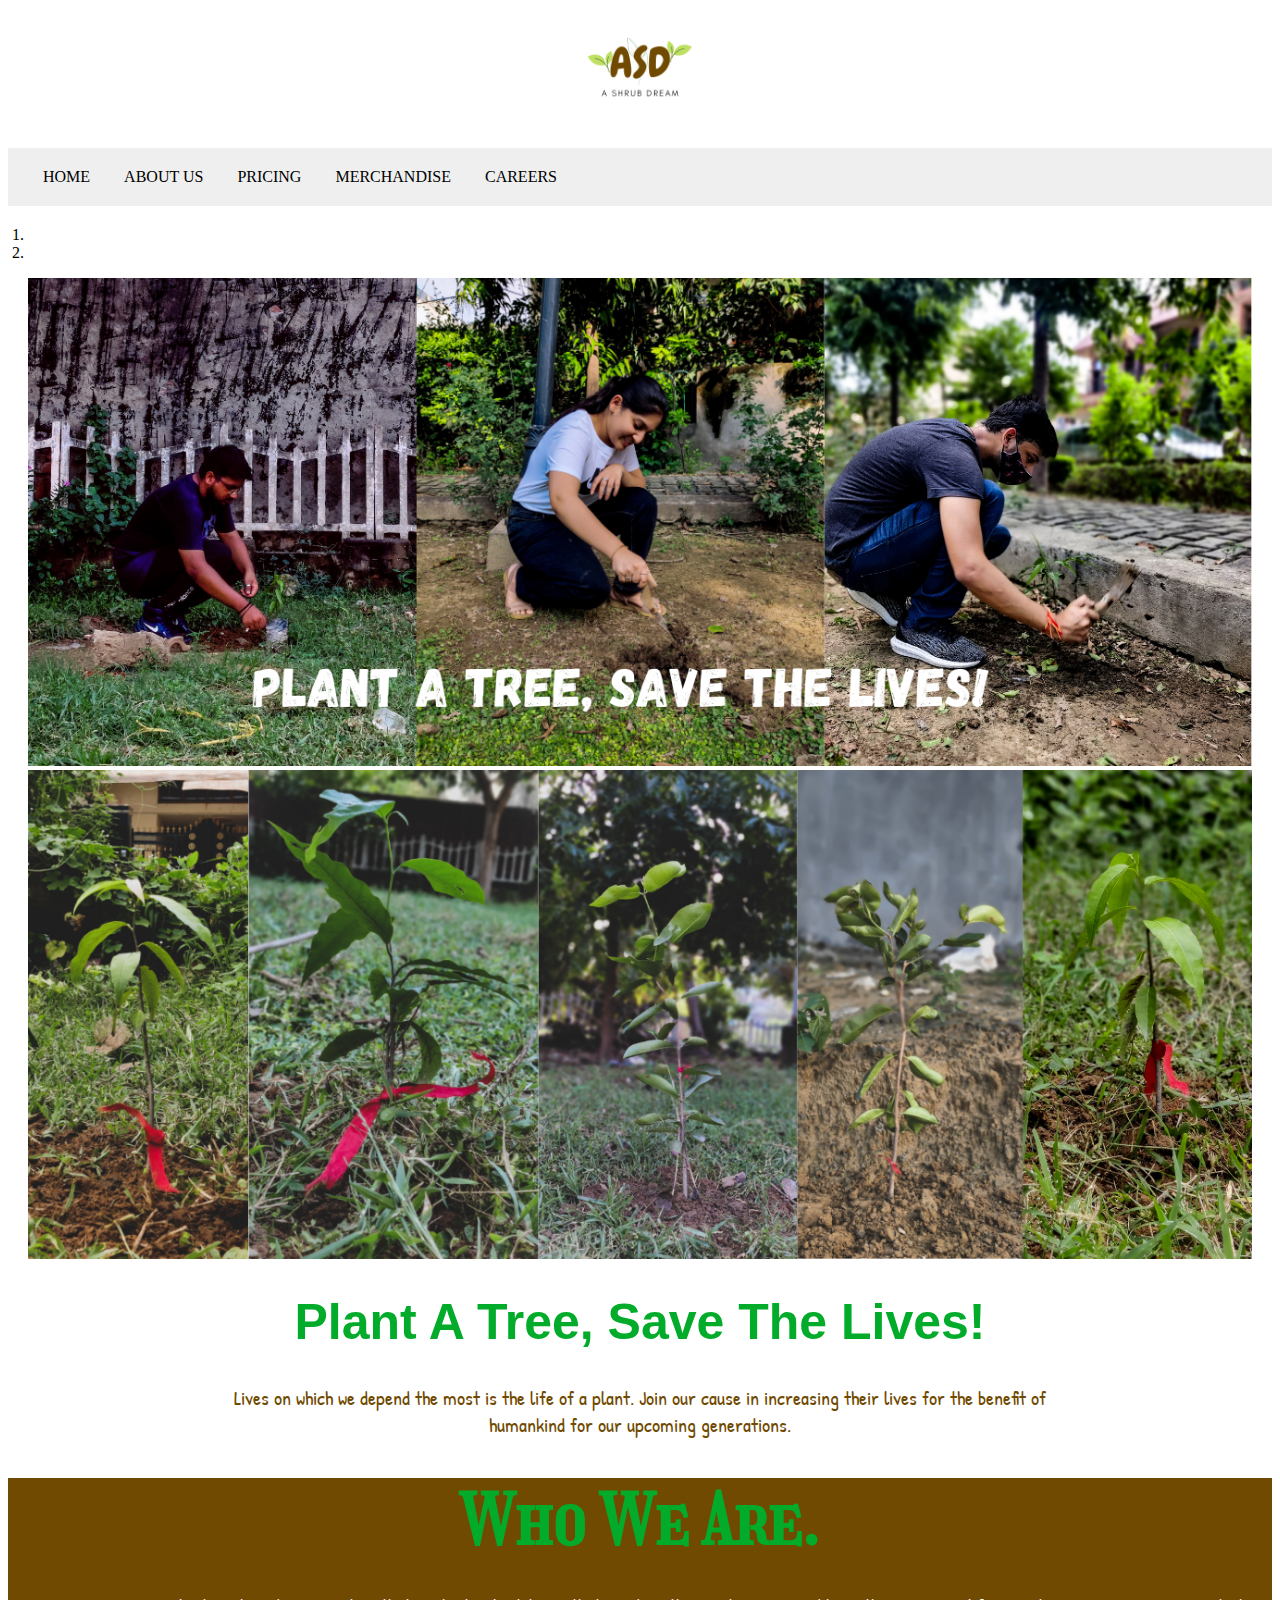
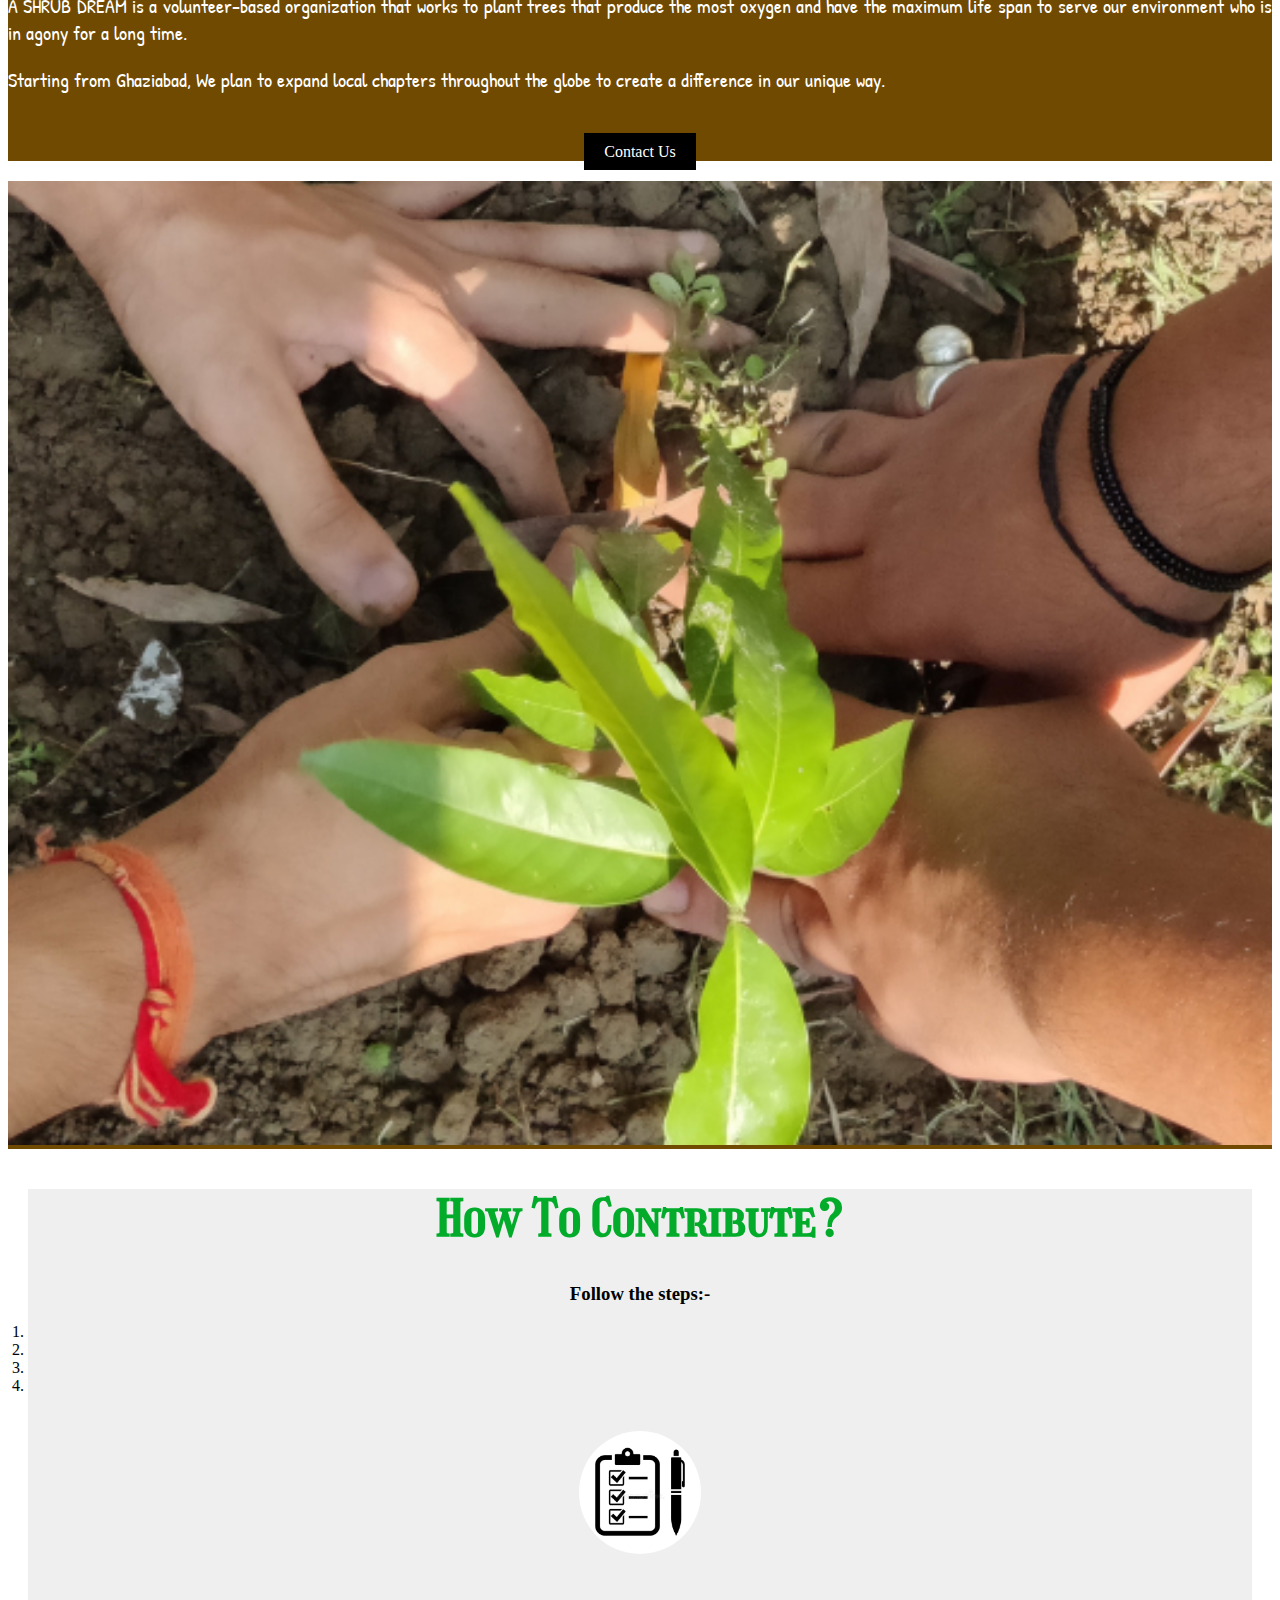
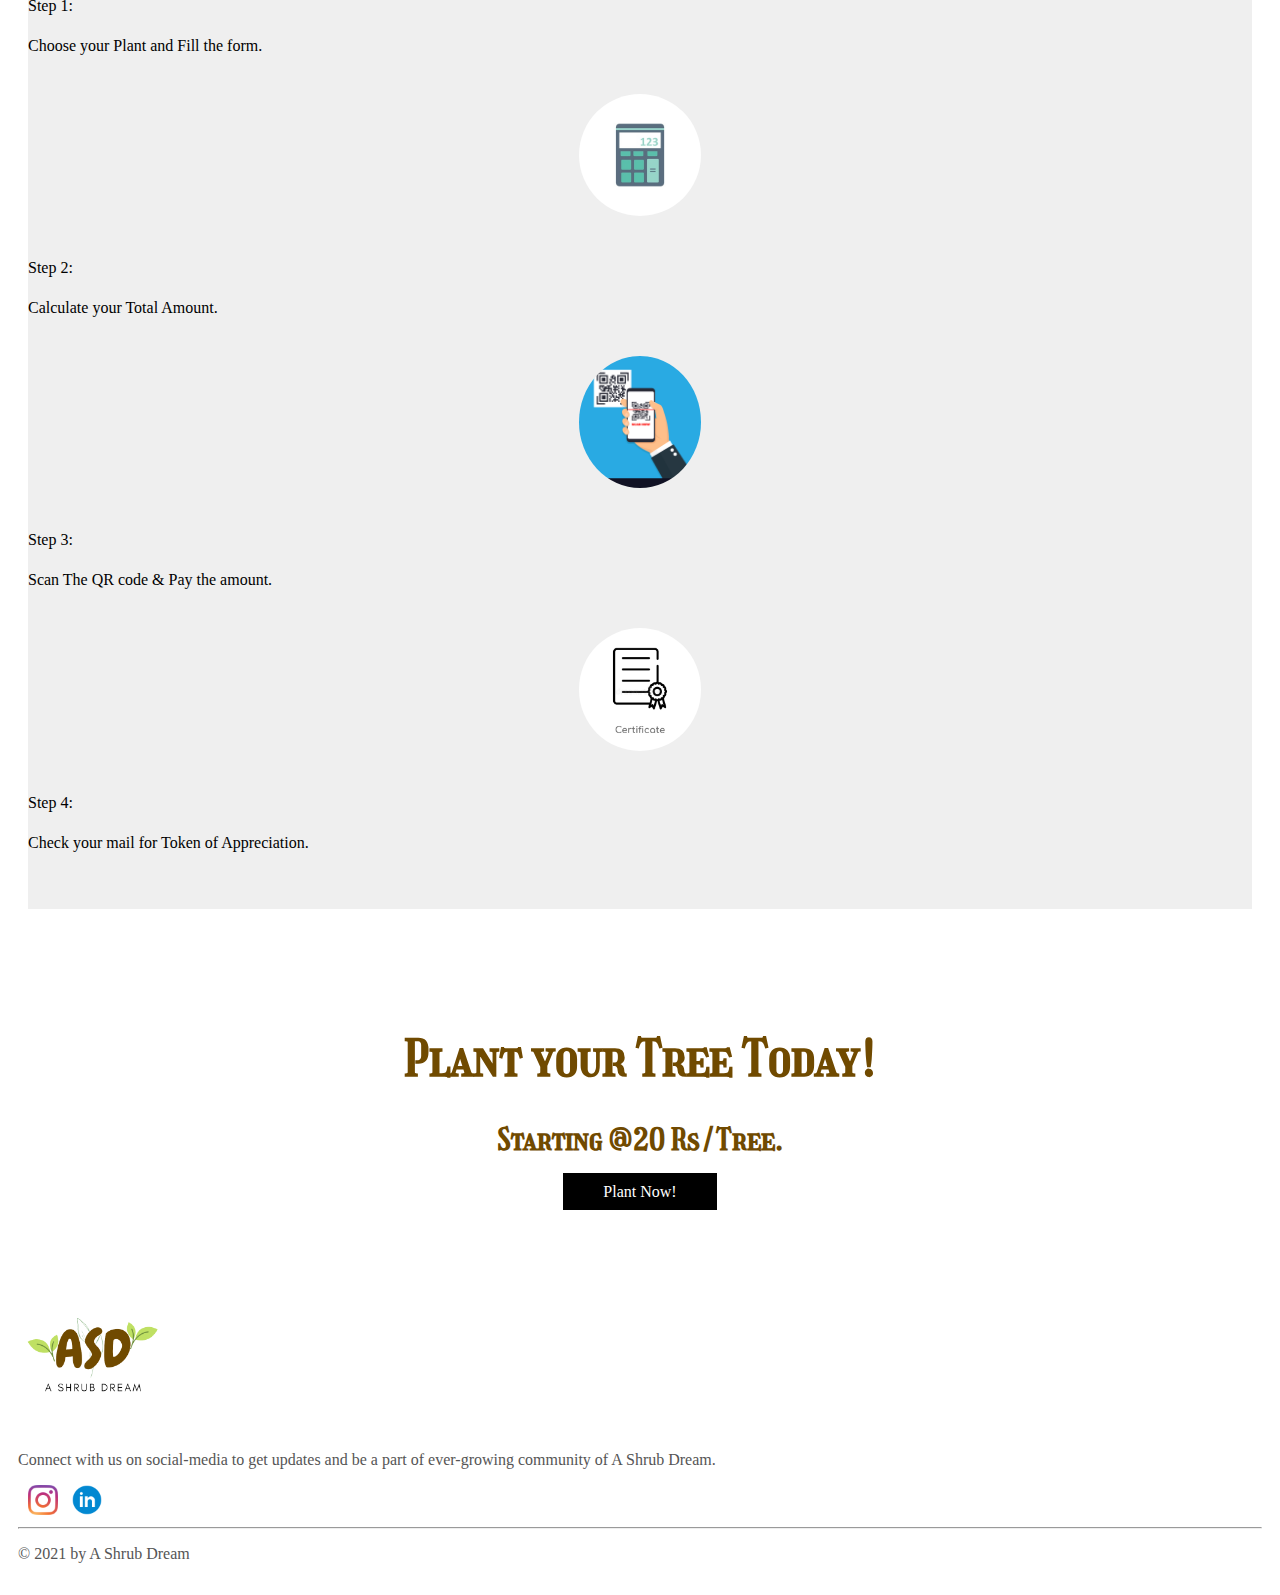
<file: index.html>
<!DOCTYPE html>
<html lang="en">
	<head>
		<meta charset="UTF-8" />
		<meta http-equiv="X-UA-Compatible" content="IE=edge" />
		<meta name="viewport" content="width=device-width, initial-scale=1.0" />
		<link rel="stylesheet" href="css/style.css" />

		<!-- Bootstrap -->
		<link
			rel="stylesheet"
			href="https://stackpath.bootstrapcdn.com/bootstrap/4.1.3/css/bootstrap.min.css"
			integrity="sha384-MCw98/SFnGE8fJT3GXwEOngsV7Zt27NXFoaoApmYm81iuXoPkFOJwJ8ERdknLPMO"
			crossorigin="anonymous"
		/>

		<script
			src="https://code.jquery.com/jquery-3.3.1.slim.min.js"
			integrity="sha384-q8i/X+965DzO0rT7abK41JStQIAqVgRVzpbzo5smXKp4YfRvH+8abtTE1Pi6jizo"
			crossorigin="anonymous"
		></script>
		<script
			src="https://cdnjs.cloudflare.com/ajax/libs/popper.js/1.14.3/umd/popper.min.js"
			integrity="sha384-ZMP7rVo3mIykV+2+9J3UJ46jBk0WLaUAdn689aCwoqbBJiSnjAK/l8WvCWPIPm49"
			crossorigin="anonymous"
		></script>
		<script
			src="https://stackpath.bootstrapcdn.com/bootstrap/4.1.3/js/bootstrap.min.js"
			integrity="sha384-ChfqqxuZUCnJSK3+MXmPNIyE6ZbWh2IMqE241rYiqJxyMiZ6OW/JmZQ5stwEULTy"
			crossorigin="anonymous"
		></script>
		<link rel="icon" href="img/logo1.ico" />
		<title>A Shrub Dream</title>
	</head>
	<body class="container-fluid">
		<!-- Logo -->
		<div class="row text-center">
			<div id="logo" class="logo col-12">
				<a href="index.html"><img src="img/logo1.png" alt="" /></a>
			</div>
		</div>

		<!-- Navbar  -->
		<nav>
			<ul class="nav-area text-center">
				<li><a href="index.html">Home</a></li>
				<li><a href="about.html">About Us</a></li>
				<li><a href="Pricing.html">Pricing</a></li>
				<li><a href="Merchandise.html">Merchandise</a></li>
				<li><a href="internship.html">Careers</a></li>
			</ul>
		</nav>

		<!-- Display Image -->
		<section class="colored-section">
			<div
				id="display-carousel"
				class="carousel slide"
				data-ride="carousel"
				data-interval="2000"
			>
				<ol class="carousel-indicators">
					<li
						data-target="#display-carousel"
						data-slide-to="0"
						class="active"
					></li>
					<li data-target="#display-carousel" data-slide-to="1"></li>
				</ol>
				<div class="carousel-inner">
					<div class="carousel-item active container-fluid">
						<div class="center">
							<img class="scroll-image" src="img/rodeo (1).png" alt="1" />
						</div>
					</div>
					<div class="carousel-item container-fluid">
						<div class="center">
							<img class="scroll-image" src="img/rodeo.png" alt="2" />
						</div>
					</div>
				</div>

				<a
					class="carousel-control-prev"
					href="#display-carousel"
					role="button"
					data-slide="prev"
				>
					<span class="carousel-control-prev-icon"></span>
				</a>
				<a
					class="carousel-control-next"
					href="#display-carousel"
					role="button"
					data-slide="next"
				>
					<span class="carousel-control-next-icon"></span>
				</a>
			</div>
		</section>

		<!-- Tagline -->
		<div class="row">
			<div class="tagline col-12">
				<h1>Plant A Tree, Save The Lives!</h1>
				<p>
					Lives on which we depend the most is the life of a plant. Join our
					cause in increasing their lives for the benefit of humankind for our
					upcoming generations.
				</p>
			</div>
		</div>

		<!-- Who we are -->
		<section class="second">
			<div class="row">
				<div class="about col-lg-6">
					<h1>Who We Are.</h1>
					<p>
						A SHRUB DREAM is a volunteer-based organization that works to plant
						trees that produce the most oxygen and have the maximum life span to
						serve our environment who is in agony for a long time.
					</p>
					<p>
						Starting from Ghaziabad, We plan to expand local chapters throughout
						the globe to create a difference in our unique way.
					</p>
					<div class="center">
						<a href="https://bit.ly/3kzjTi1" class="btn btn-rounded"
							>Contact Us</a
						>
					</div>
				</div>
				<div class="about2 col-lg-6">
					<img src="img/group1.png" alt="" />
				</div>
			</div>
		</section>

		<!-- how to contribute -->
		<section class="colored-section">
			<div
				id="testimonial-carousel"
				class="carousel slide"
				data-ride="carousel"
				data-interval="4000"
			>
				<div class="row">
					<div class="test col-12 text-center">
						<h1>How To Contribute?</h1>
						<h3>Follow the steps:-</h3>
					</div>
				</div>
				<ol class="carousel-indicators">
					<li
						data-target="#testimonial-carousel"
						data-slide-to="0"
						class="active"
					></li>
					<li data-target="#testimonial-carousel" data-slide-to="1"></li>
					<li data-target="#testimonial-carousel" data-slide-to="2"></li>
					<li data-target="#testimonial-carousel" data-slide-to="3"></li>
				</ol>
				<div class="carousel-inner">
					<div class="carousel-item active container-fluid">
						<div class="center">
							<img
								class="testimonial-image"
								src="img/form.jpg"
								alt="Naman-profile"
							/>
						</div>
						<p class="testimonial-text text-center">Step 1:</p>
						<p class="testimonial-text text-center h-100">
							Choose your Plant and Fill the form.
						</p>
					</div>
					<div class="carousel-item container-fluid h-100 text-center">
						<div class="center">
							<img
								class="testimonial-image"
								src="img/calculate.jpg"
								alt="Kavya-profile"
							/>
						</div>
						<p class="testimonial-text text-center">Step 2:</p>
						<p class="testimonial-text text-center">
							Calculate your Total Amount.
						</p>
					</div>
					<div class="carousel-item container-fluid h-100">
						<div class="center">
							<img
								class="testimonial-image"
								src="img/scan.jpg"
								alt="Rohan-profile"
							/>
						</div>
						<p class="testimonial-text text-center">Step 3:</p>
						<p class="testimonial-text text-center">
							Scan The QR code & Pay the amount.
						</p>
					</div>
					<div class="carousel-item container-fluid h-100">
						<div class="center">
							<img
								class="testimonial-image"
								src="img/certi.jpg"
								alt="Rohan-profile"
							/>
						</div>
						<p class="testimonial-text text-center">Step 4:</p>
						<p class="testimonial-text text-center">
							Check your mail for Token of Appreciation.
						</p>
					</div>
				</div>

				<a
					class="carousel-control-prev"
					href="#testimonial-carousel"
					role="button"
					data-slide="prev"
				>
					<span class="carousel-control-prev-icon"></span>
				</a>
				<a
					class="carousel-control-next"
					href="#testimonial-carousel"
					role="button"
					data-slide="next"
				>
					<span class="carousel-control-next-icon"></span>
				</a>
			</div>

			<!-- banner -->
			<section class="third">
				<div class="row">
					<div class="banner col-12">
						<h1>Plant your Tree Today!</h1>
						<h2>Starting @20 Rs/Tree.</h2>
					</div>
					<div class="center col-12">
						<a href="https://bit.ly/39t3Dc5" class="btn btn-rounded"
							>Plant Now!</a
						>
					</div>
				</div>
			</section>
		</section>

		<!-- footer -->

		<section id="footer" class="text-center">
			<img class="footer-image" src="img/logo1.png" />
			<p>
				Connect with us on social-media to get updates and be a part of
				ever-growing community of A Shrub Dream.
			</p>
			<a href="https://www.instagram.com/ashrubdream/" target="_blank"
				><img src="img/instagram.png"
			/></a>
			<a href="https://www.linkedin.com/company/a-shrub-dream/" target="_blank"
				><img src="img/2.2.png"
			/></a>
			<hr />

			<p>&copy; 2021 by A Shrub Dream</p>
		</section>
	</body>
</html>
</file>
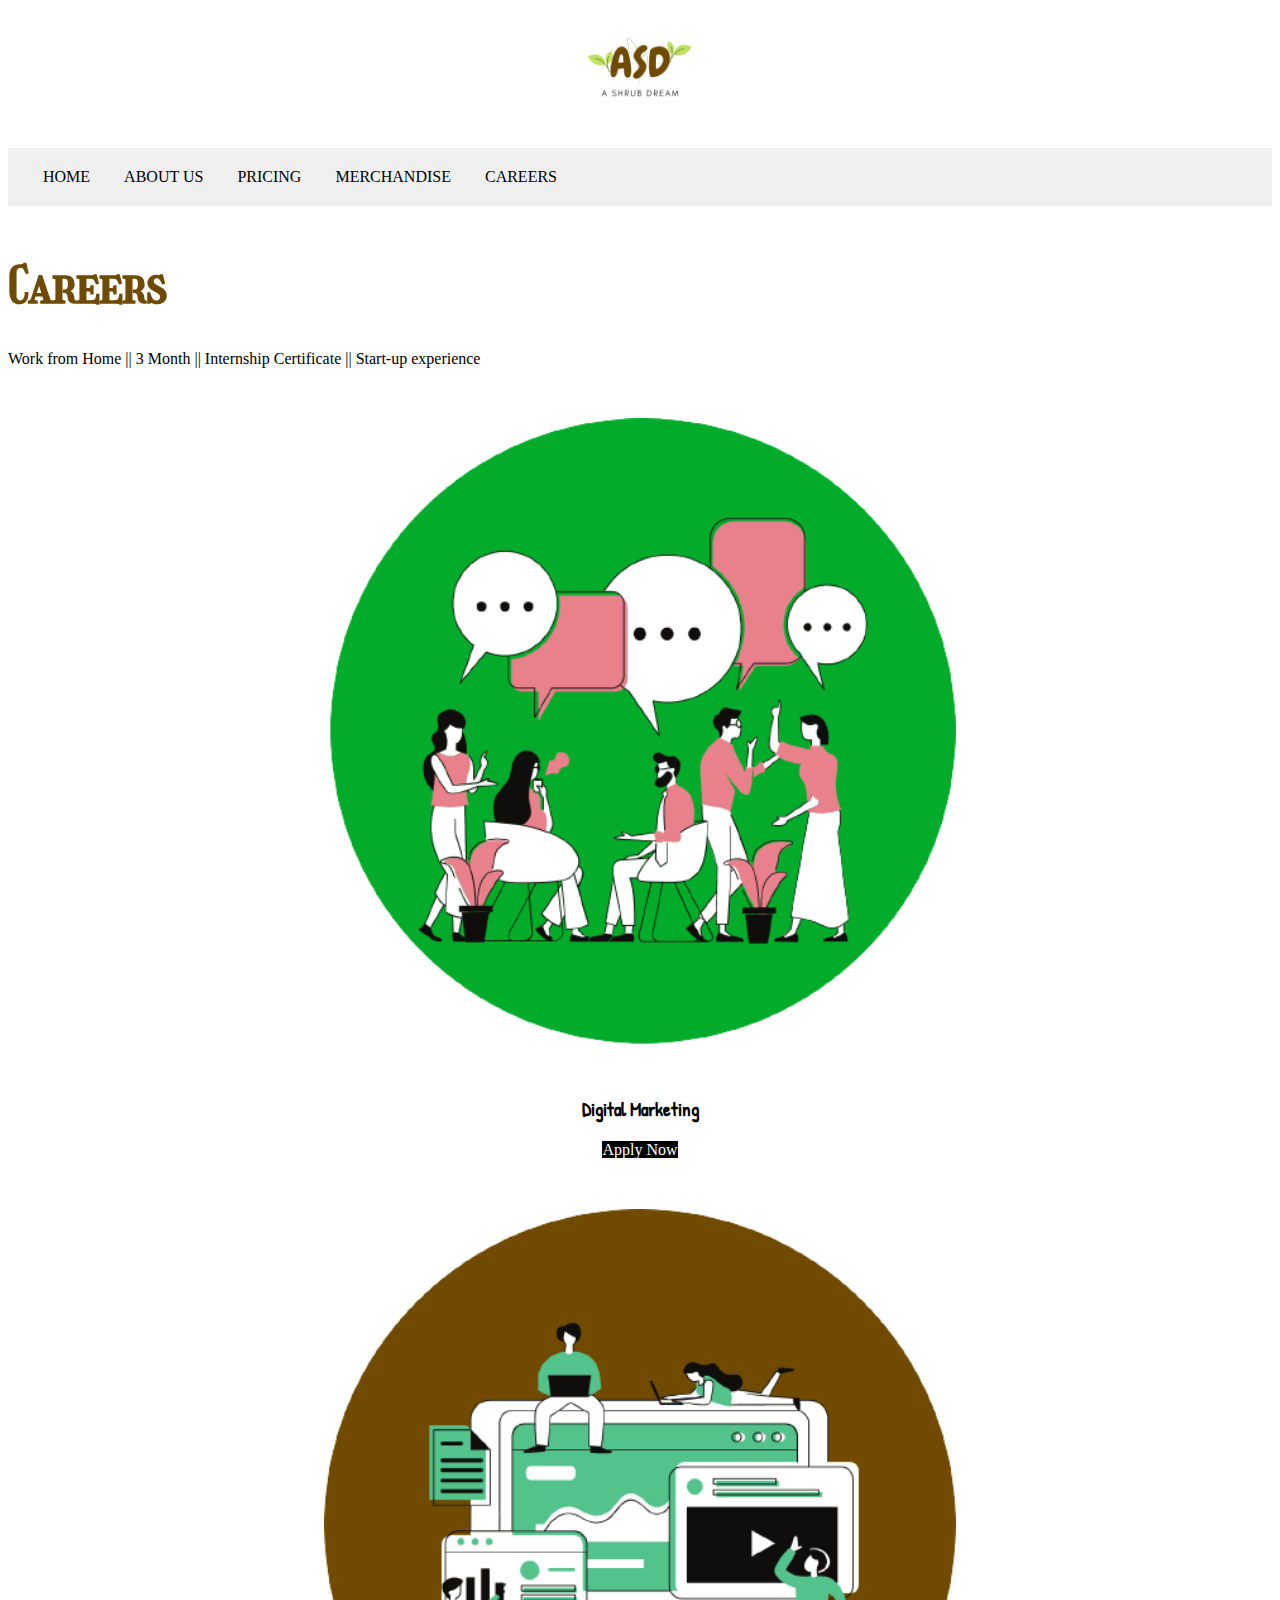
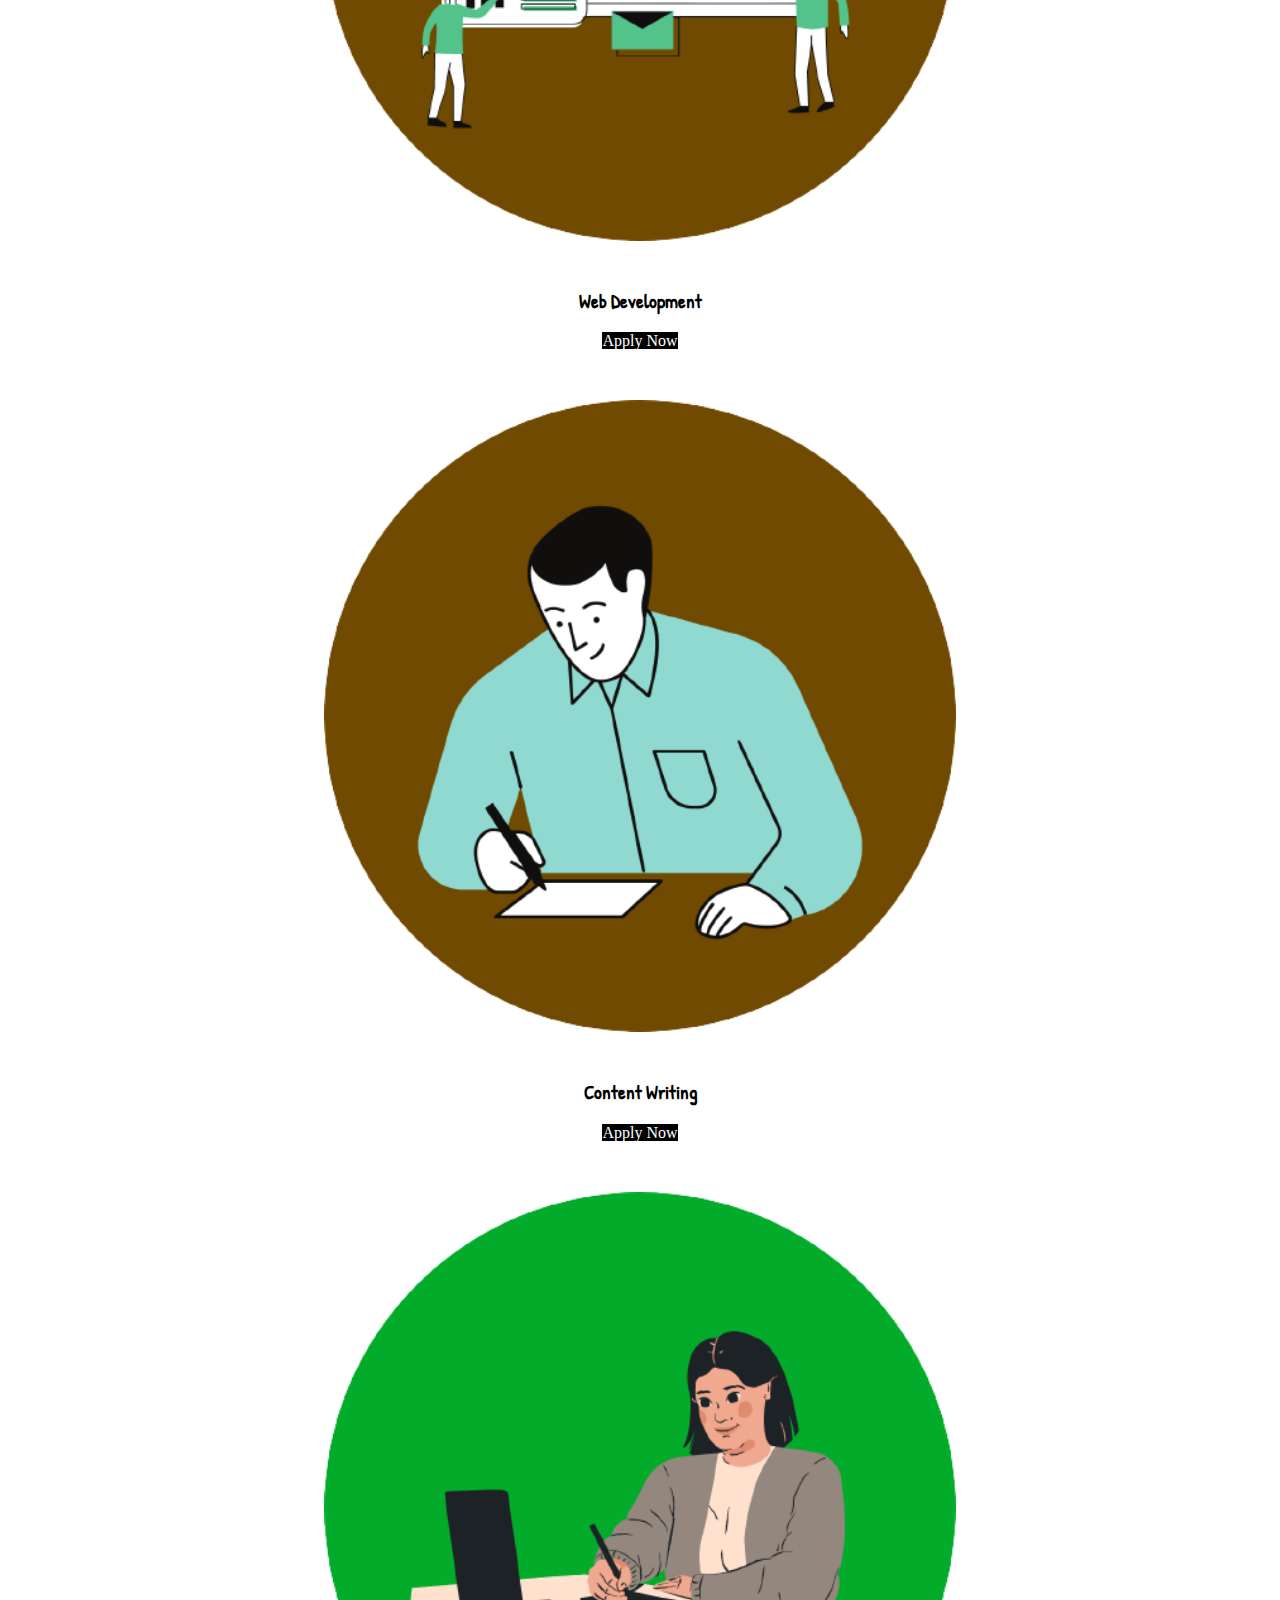
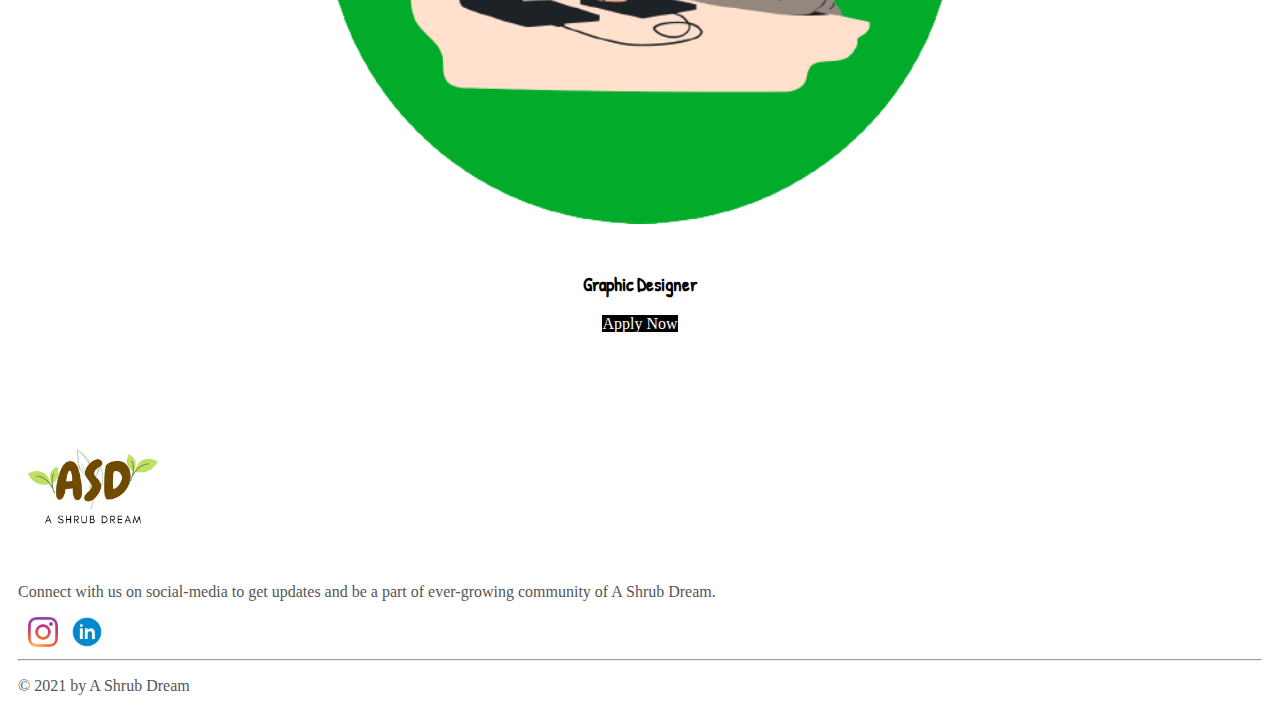
<file: internship.html>
<!DOCTYPE html>
<html lang="en">
	<head>
		<meta charset="UTF-8" />
		<meta http-equiv="X-UA-Compatible" content="IE=edge" />
		<meta name="viewport" content="width=device-width, initial-scale=1.0" />
		<link rel="stylesheet" href="css/style.css" />

		<!-- Bootstrap -->
		<link
			rel="stylesheet"
			href="https://stackpath.bootstrapcdn.com/bootstrap/4.1.3/css/bootstrap.min.css"
			integrity="sha384-MCw98/SFnGE8fJT3GXwEOngsV7Zt27NXFoaoApmYm81iuXoPkFOJwJ8ERdknLPMO"
			crossorigin="anonymous"
		/>

		<script
			src="https://code.jquery.com/jquery-3.3.1.slim.min.js"
			integrity="sha384-q8i/X+965DzO0rT7abK41JStQIAqVgRVzpbzo5smXKp4YfRvH+8abtTE1Pi6jizo"
			crossorigin="anonymous"
		></script>
		<script
			src="https://cdnjs.cloudflare.com/ajax/libs/popper.js/1.14.3/umd/popper.min.js"
			integrity="sha384-ZMP7rVo3mIykV+2+9J3UJ46jBk0WLaUAdn689aCwoqbBJiSnjAK/l8WvCWPIPm49"
			crossorigin="anonymous"
		></script>
		<script
			src="https://stackpath.bootstrapcdn.com/bootstrap/4.1.3/js/bootstrap.min.js"
			integrity="sha384-ChfqqxuZUCnJSK3+MXmPNIyE6ZbWh2IMqE241rYiqJxyMiZ6OW/JmZQ5stwEULTy"
			crossorigin="anonymous"
		></script>
		<link rel="icon" href="img/logo1.ico" />

		<title>A Shrub Dream</title>
	</head>
	<body class="container-fluid">
		<!-- Logo -->
		<div class="row text-center">
			<div id="logo" class="logo col-12">
				<a href="index.html"><img src="img/logo1.png" alt="" /></a>
			</div>
		</div>

		<!-- Navbar  -->
		<nav>
			<ul class="nav-area text-center">
				<li><a href="index.html">Home</a></li>
				<li><a href="about.html">About Us</a></li>
				<li><a href="Pricing.html">Pricing</a></li>
				<li><a href="Merchandise.html">Merchandise</a></li>
				<li><a href="internship.html">Careers</a></li>
			</ul>
		</nav>

		<div class="team col-12 text-center">
			<h1>Careers</h1>
			<p>
				Work from Home || 3 Month || Internship Certificate || Start-up
				experience
			</p>
		</div>

		<!-- intern -->

		<div class="internship container-fluid">
			<div class="row one">
				<div class="col-lg-6 col-md-12 image">
					<img src="img/Dm.png" alt="" />
					<div class="content">
						<h3>Digital Marketing</h3>
						<div class="center">
							<a
								href="https://docs.google.com/forms/d/e/1FAIpQLSfk2OpMy6qVeviPDcg2DYsWw9wH9vdt_ldCptbQ61tVTWGZ2Q/viewform?usp=sf_link"
								class="btn btn-rounded"
								>Apply Now</a
							>
						</div>
					</div>
				</div>
				<div class="col-lg-6 col-md-12 image">
					<img src="img/wd.png" alt="" />
					<div class="content">
						<h3>Web Development</h3>
						<div class="center">
							<a
								href="https://docs.google.com/forms/d/e/1FAIpQLSfk2OpMy6qVeviPDcg2DYsWw9wH9vdt_ldCptbQ61tVTWGZ2Q/viewform?usp=sf_link"
								class="btn btn-rounded"
								>Apply Now</a
							>
						</div>
					</div>
				</div>
			</div>
			<div class="row two">
				<div class="col-lg-6 col-md-12 image">
					<img src="img/content.png" alt="" />
					<div class="content">
						<h3>Content Writing</h3>
						<div class="center">
							<a
								href="https://docs.google.com/forms/d/e/1FAIpQLSfk2OpMy6qVeviPDcg2DYsWw9wH9vdt_ldCptbQ61tVTWGZ2Q/viewform?usp=sf_link"
								class="btn btn-rounded"
								>Apply Now</a
							>
						</div>
					</div>
				</div>
				<div class="col-lg-6 col-md-12 image">
					<img src="img/gd.png" alt="" />
					<div class="content">
						<h3>Graphic Designer</h3>
						<div class="center">
							<a
								href="https://docs.google.com/forms/d/e/1FAIpQLSfk2OpMy6qVeviPDcg2DYsWw9wH9vdt_ldCptbQ61tVTWGZ2Q/viewform?usp=sf_link"
								class="btn btn-rounded"
								>Apply Now</a
							>
						</div>
					</div>
				</div>
			</div>
		</div>

		<!-- footer -->

		<section id="footer" class="text-center">
			<img class="footer-image" src="img/logo.png" />
			<p>
				Connect with us on social-media to get updates and be a part of
				ever-growing community of A Shrub Dream.
			</p>
			<a href="https://www.instagram.com/ashrubdream/" target="_blank"
				><img src="img/instagram.png"
			/></a>
			<a href="https://www.linkedin.com/company/a-shrub-dream/" target="_blank"
				><img src="img/2.2.png"
			/></a>
			<hr />

			<p>&copy; 2021 by A Shrub Dream</p>
		</section>
	</body>
</html>
</file>
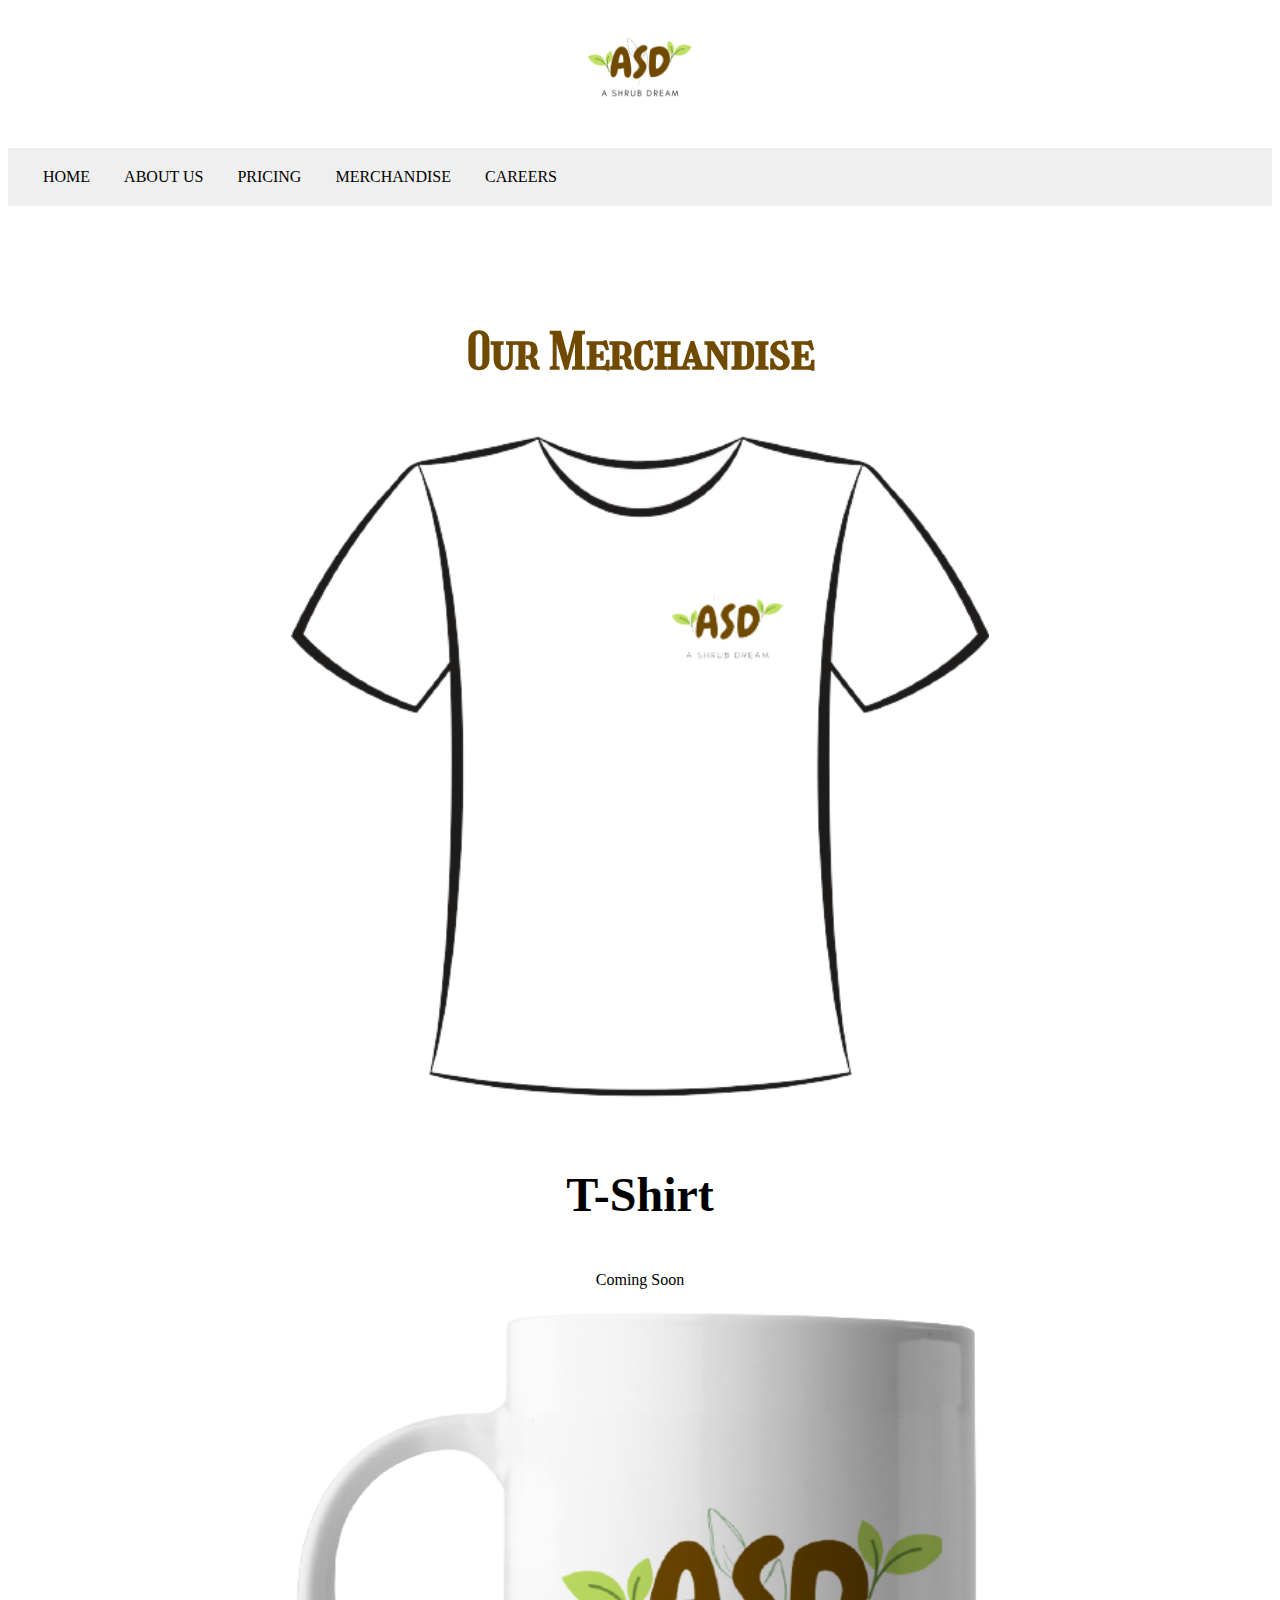
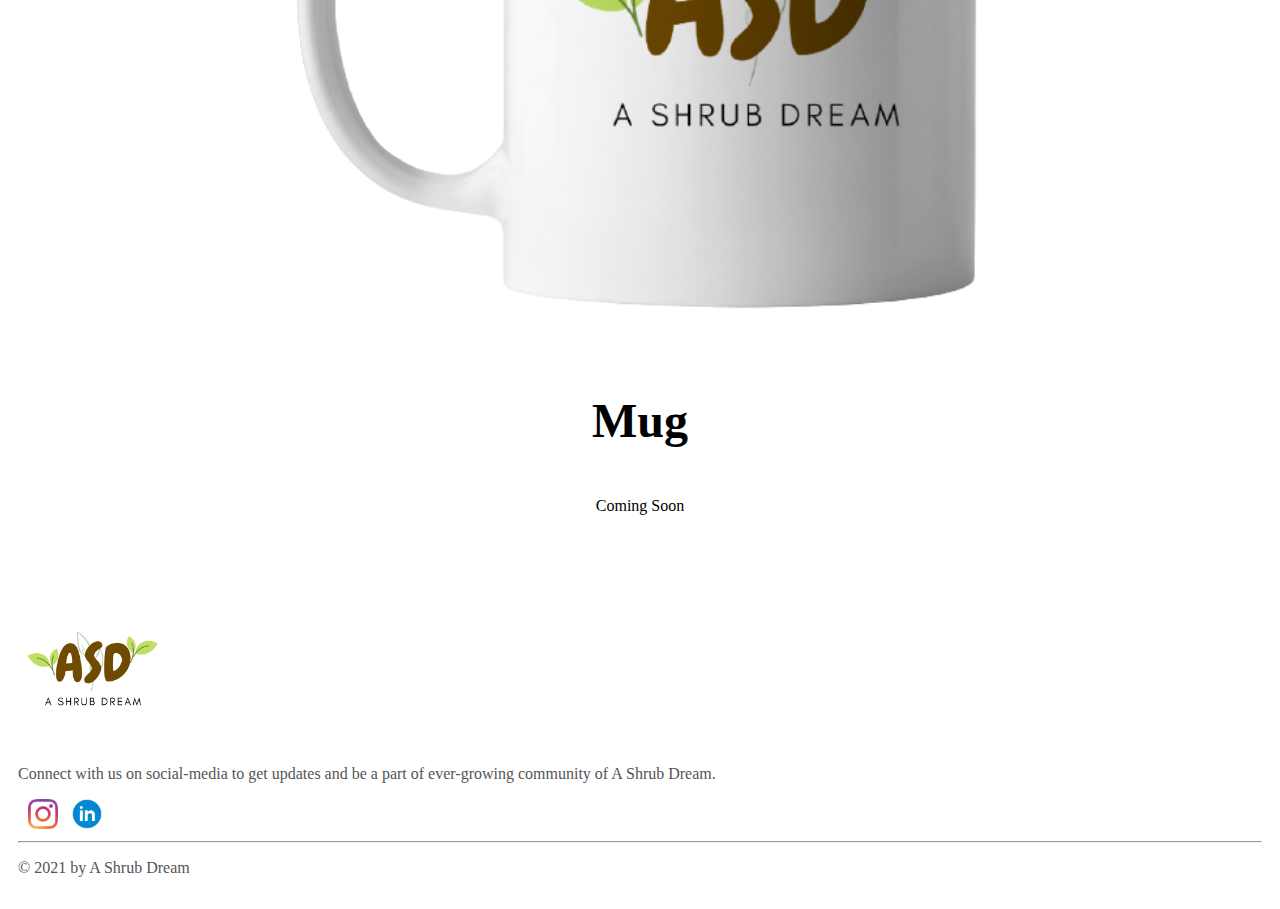
<file: Merchandise.html>
<!DOCTYPE html>
<html lang="en">
	<head>
		<meta charset="UTF-8" />
		<meta http-equiv="X-UA-Compatible" content="IE=edge" />
		<meta name="viewport" content="width=device-width, initial-scale=1.0" />
		<link rel="stylesheet" href="css/style.css" />

		<!-- Bootstrap -->
		<link
			rel="stylesheet"
			href="https://stackpath.bootstrapcdn.com/bootstrap/4.1.3/css/bootstrap.min.css"
			integrity="sha384-MCw98/SFnGE8fJT3GXwEOngsV7Zt27NXFoaoApmYm81iuXoPkFOJwJ8ERdknLPMO"
			crossorigin="anonymous"
		/>

		<script
			src="https://code.jquery.com/jquery-3.3.1.slim.min.js"
			integrity="sha384-q8i/X+965DzO0rT7abK41JStQIAqVgRVzpbzo5smXKp4YfRvH+8abtTE1Pi6jizo"
			crossorigin="anonymous"
		></script>
		<script
			src="https://cdnjs.cloudflare.com/ajax/libs/popper.js/1.14.3/umd/popper.min.js"
			integrity="sha384-ZMP7rVo3mIykV+2+9J3UJ46jBk0WLaUAdn689aCwoqbBJiSnjAK/l8WvCWPIPm49"
			crossorigin="anonymous"
		></script>
		<script
			src="https://stackpath.bootstrapcdn.com/bootstrap/4.1.3/js/bootstrap.min.js"
			integrity="sha384-ChfqqxuZUCnJSK3+MXmPNIyE6ZbWh2IMqE241rYiqJxyMiZ6OW/JmZQ5stwEULTy"
			crossorigin="anonymous"
		></script>
		<link rel="icon" href="img/logo1.ico" />
		<title>A Shrub Dream</title>
	</head>
	<body class="container-fluid">
		<!-- Logo -->
		<div class="row text-center">
			<div id="logo" class="logo col-12">
				<a href="index.html"><img src="img/logo1.png" alt="" /></a>
			</div>
		</div>

		<!-- Navbar  -->
		<nav>
			<ul class="nav-area text-center">
				<li><a href="index.html">Home</a></li>
				<li><a href="about.html">About Us</a></li>
				<li><a href="Pricing.html">Pricing</a></li>
				<li><a href="Merchandise.html">Merchandise</a></li>

				<li><a href="internship.html">Careers</a></li>
			</ul>
		</nav>

		<section class="third">
			<div class="row">
				<div class="team col-12 text-center">
					<h1>Our Merchandise</h1>
				</div>
			</div>
			<div class="row team3">
				<div class="col-lg-6 card">
					<div class="card-header text-center">
						<img src="img/tshirt1-removebg-preview.png" alt="" />
					</div>
					<div class="card-body text-center">
						<h2 class="name">T-Shirt</h2>
						<p>Coming Soon</p>
					</div>
				</div>

				<div class="col-lg-6 card">
					<div class="card-header text-center">
						<img src="img/mug.png" alt="" />
					</div>
					<div class="card-body text-center">
						<h2 class="name">Mug</h2>
						<p>Coming Soon</p>
					</div>
				</div>
			</div>
		</section>

		<!-- footer -->

		<section id="footer" class="text-center">
			<img class="footer-image" src="img/logo.png" />
			<p>
				Connect with us on social-media to get updates and be a part of
				ever-growing community of A Shrub Dream.
			</p>
			<a href="https://www.instagram.com/ashrubdream/" target="_blank"
				><img src="img/instagram.png"
			/></a>
			<a href="https://www.linkedin.com/company/a-shrub-dream/" target="_blank"
				><img src="img/2.2.png"
			/></a>
			<hr />

			<p>&copy; 2021 by A Shrub Dream</p>
		</section>
	</body>
</html>
</file>
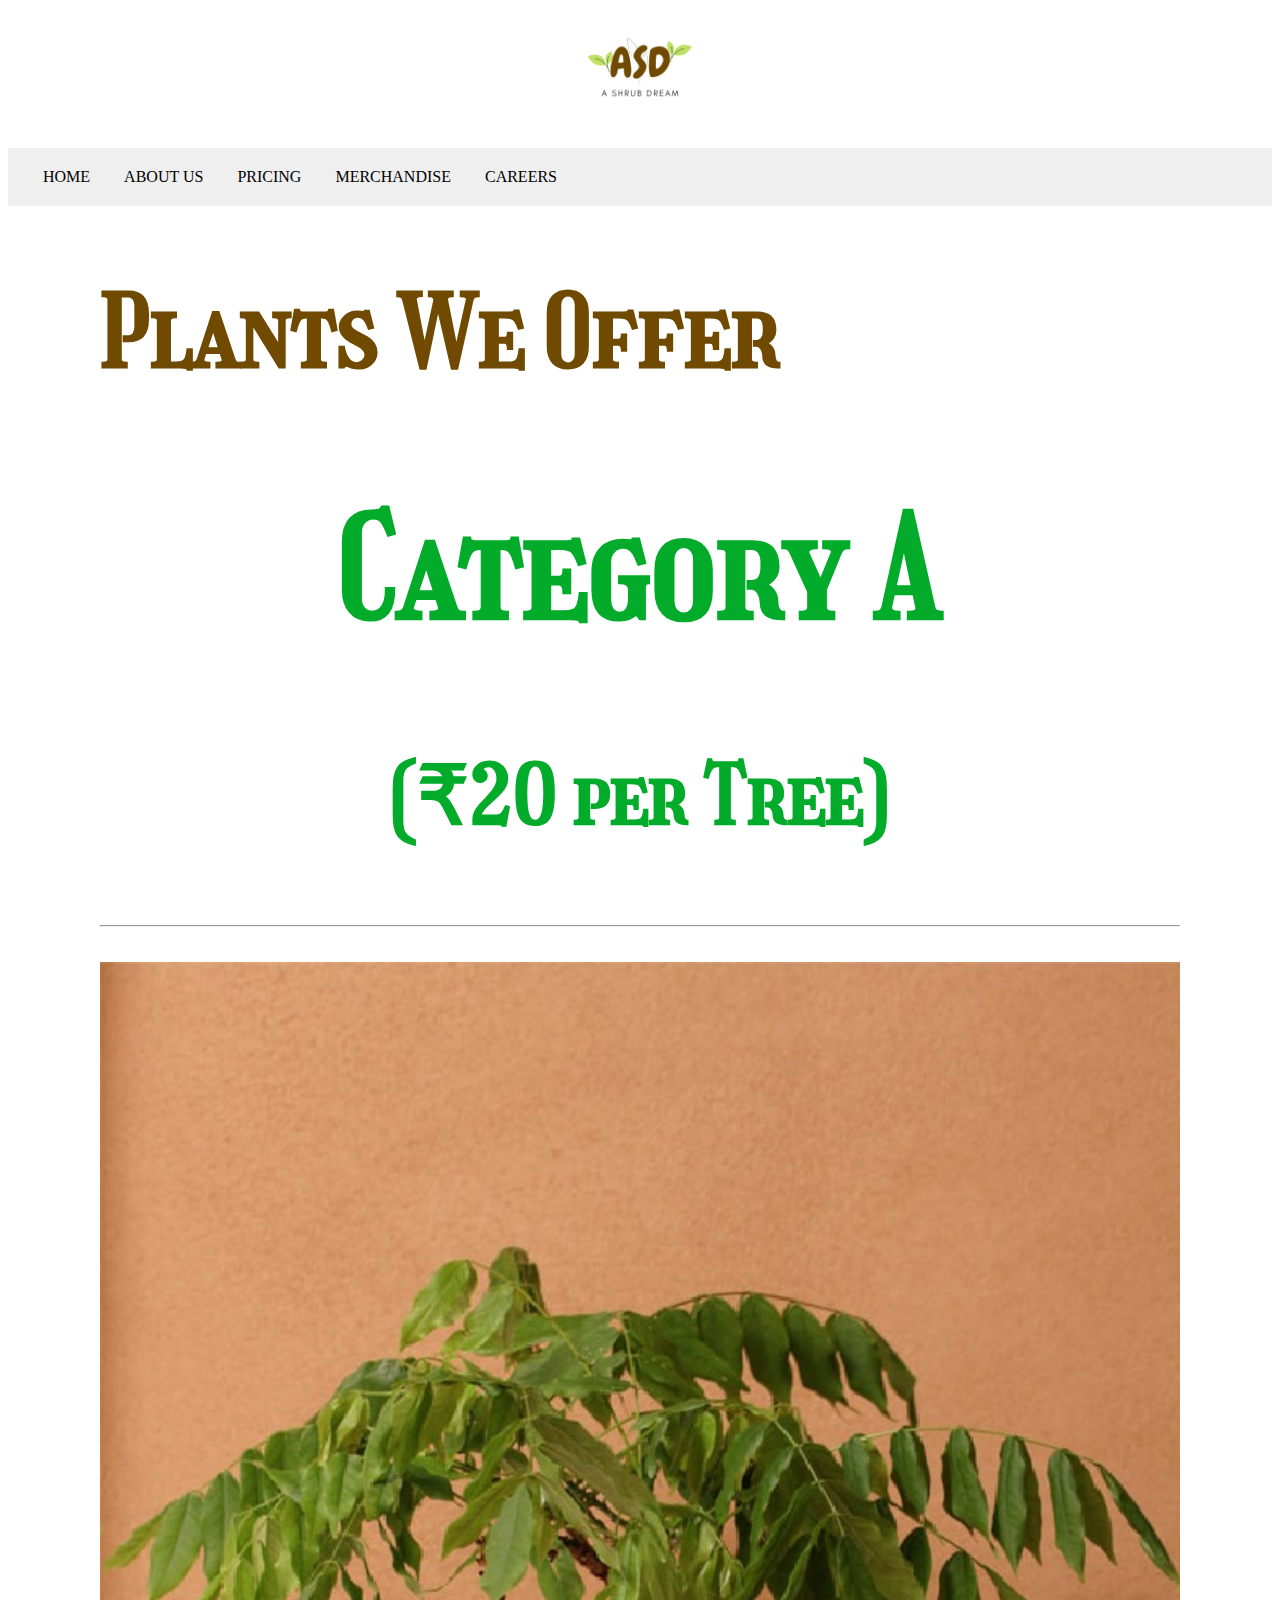
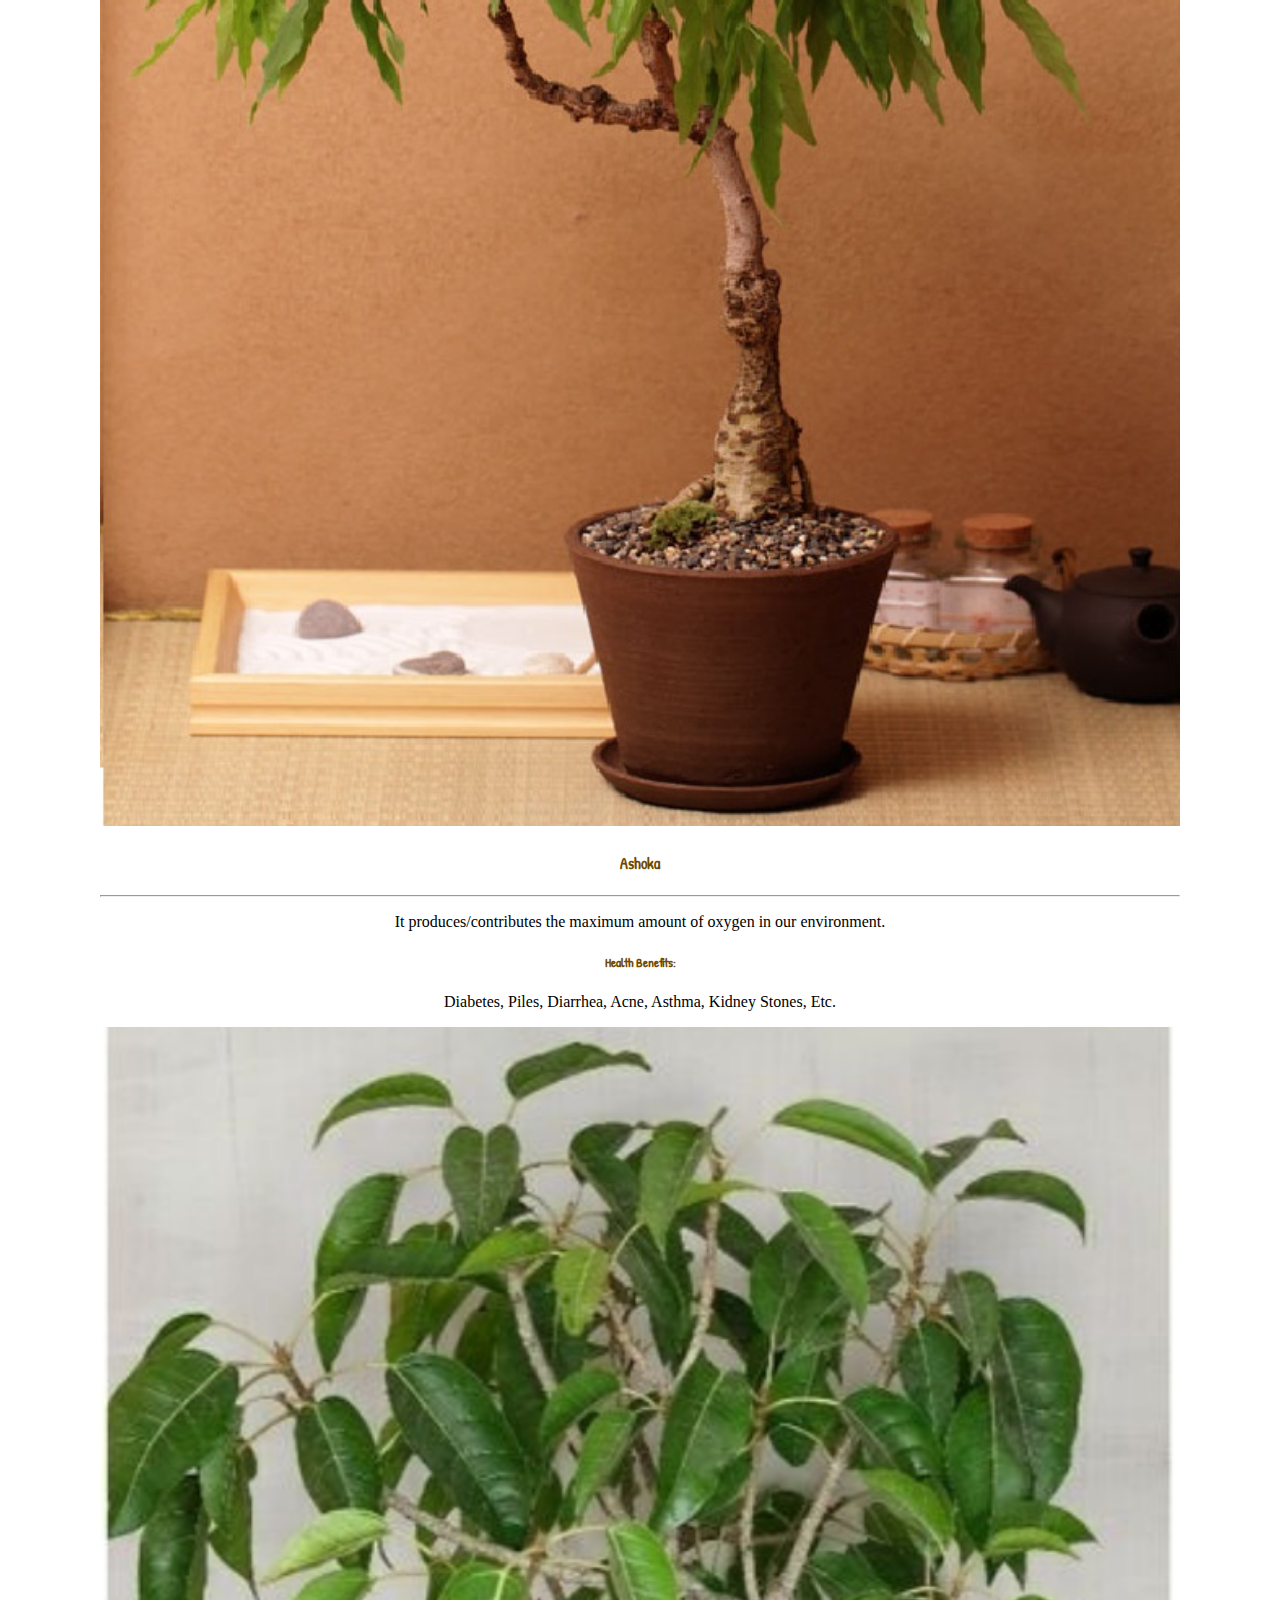
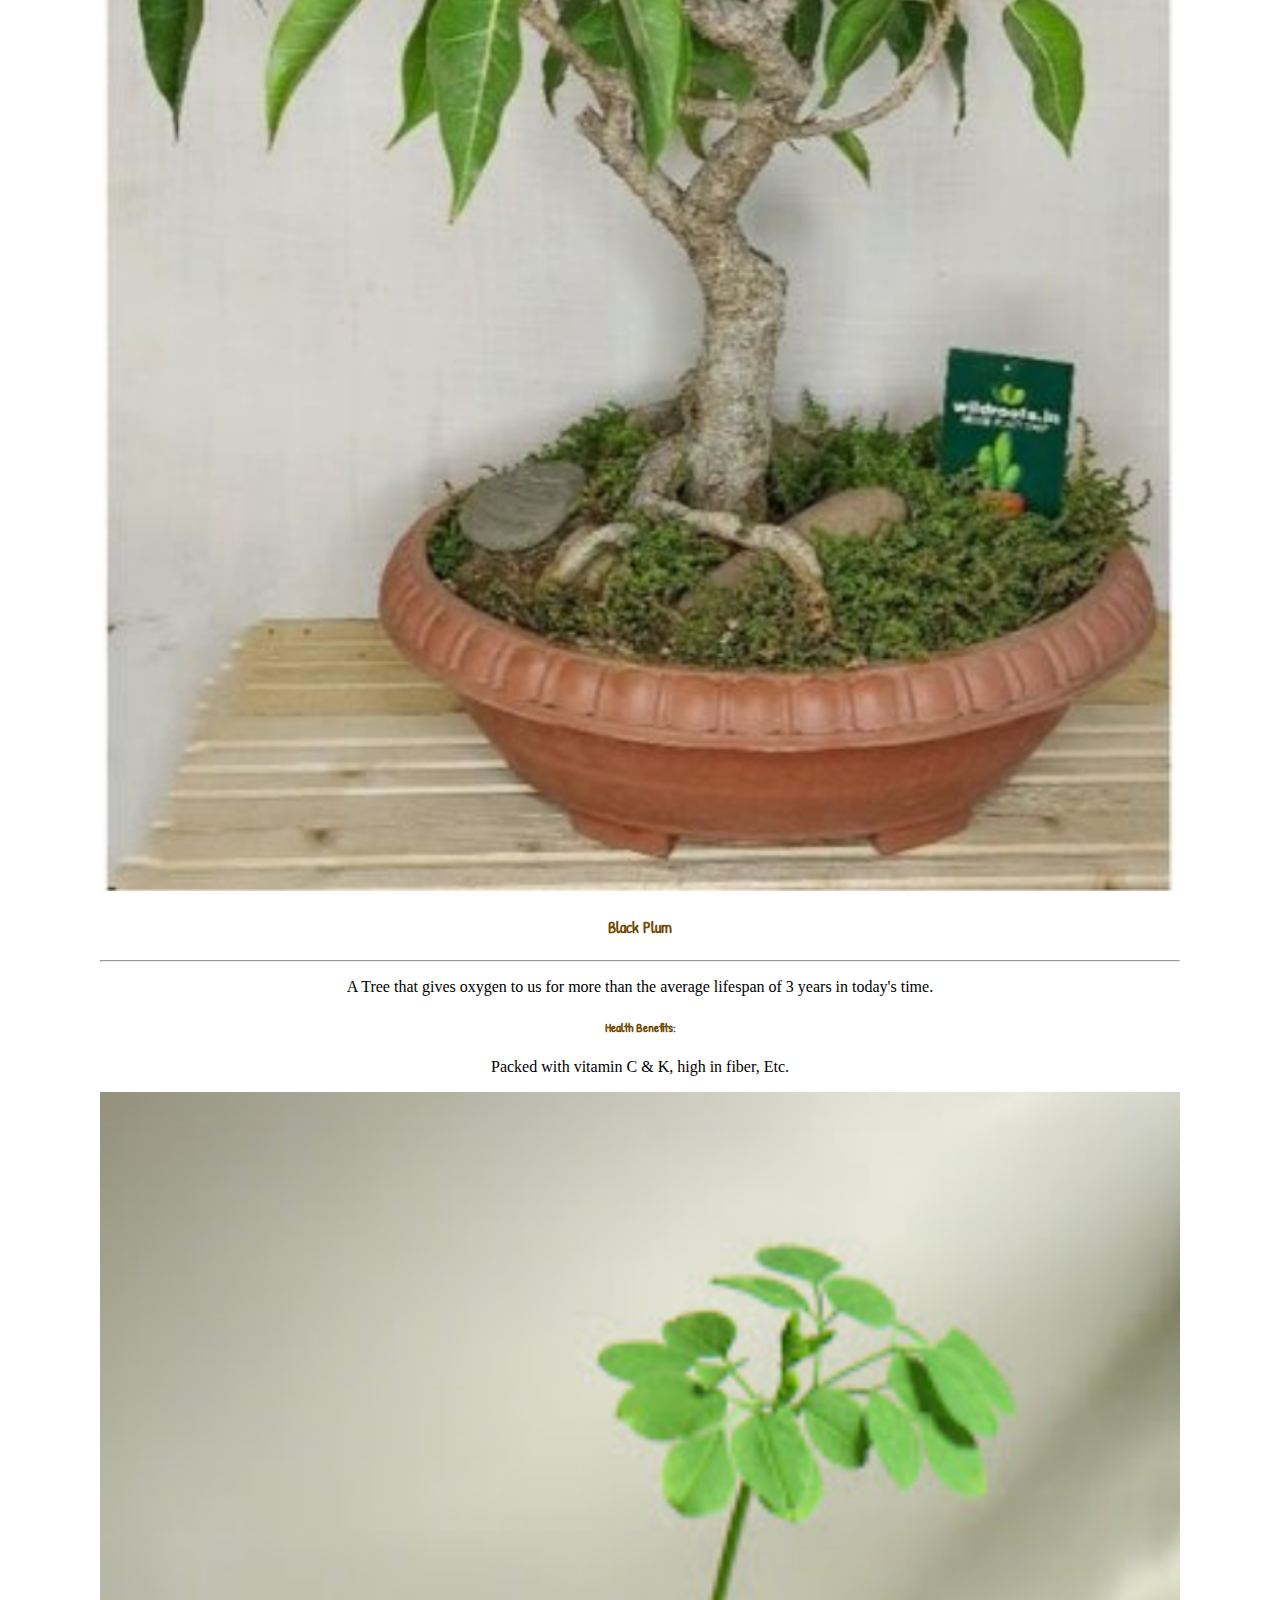
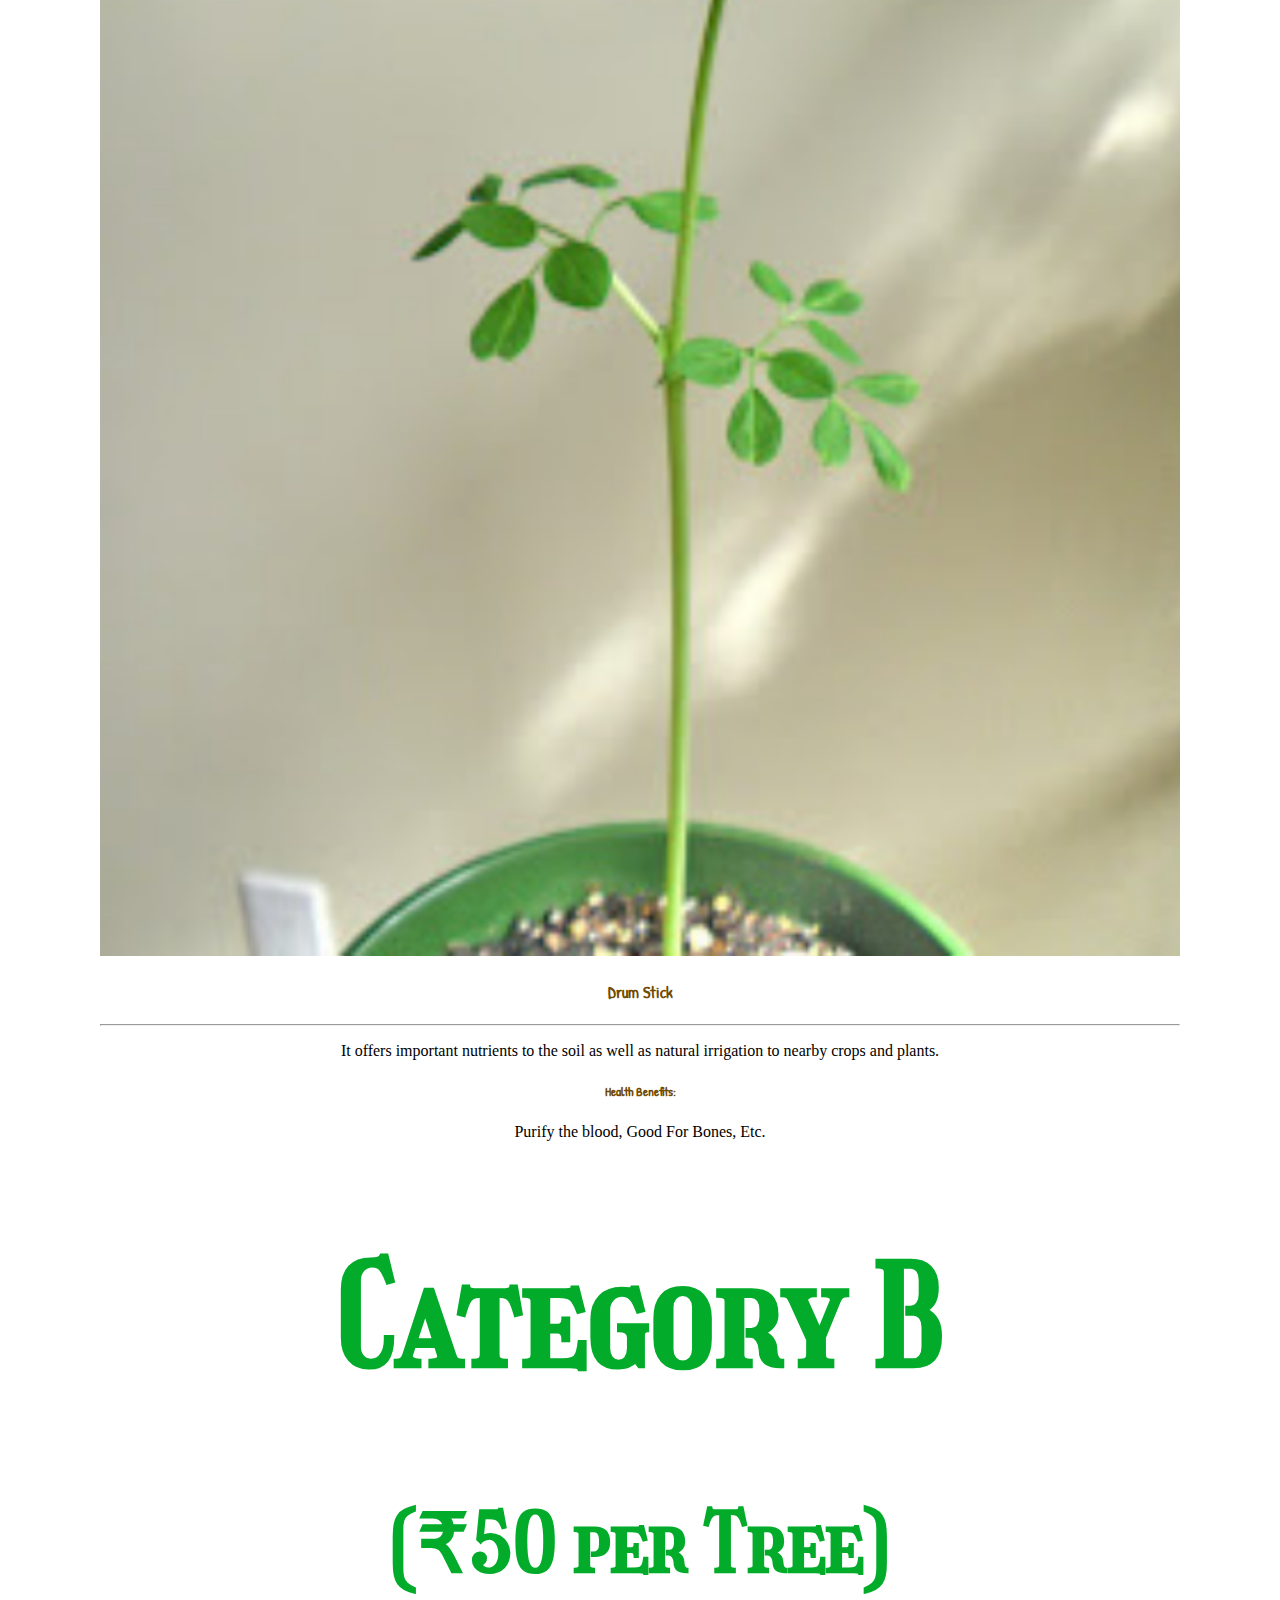
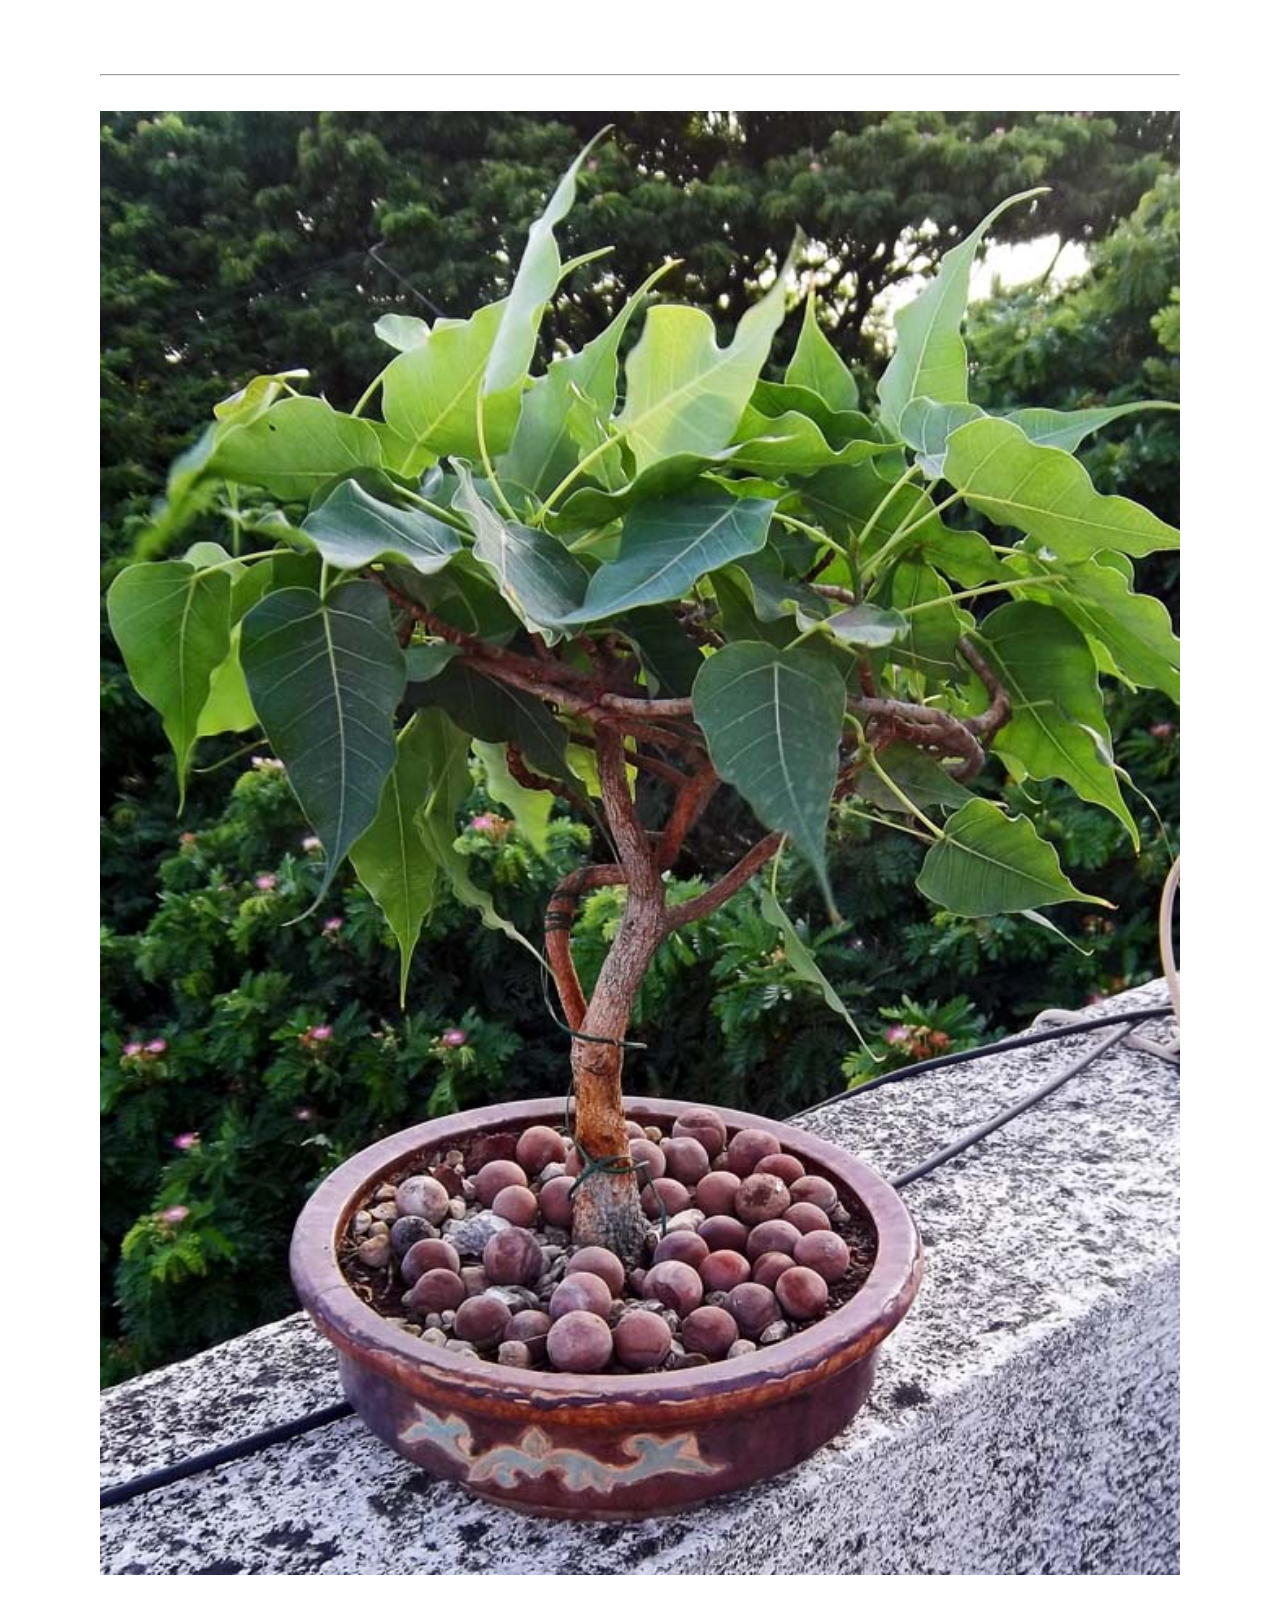
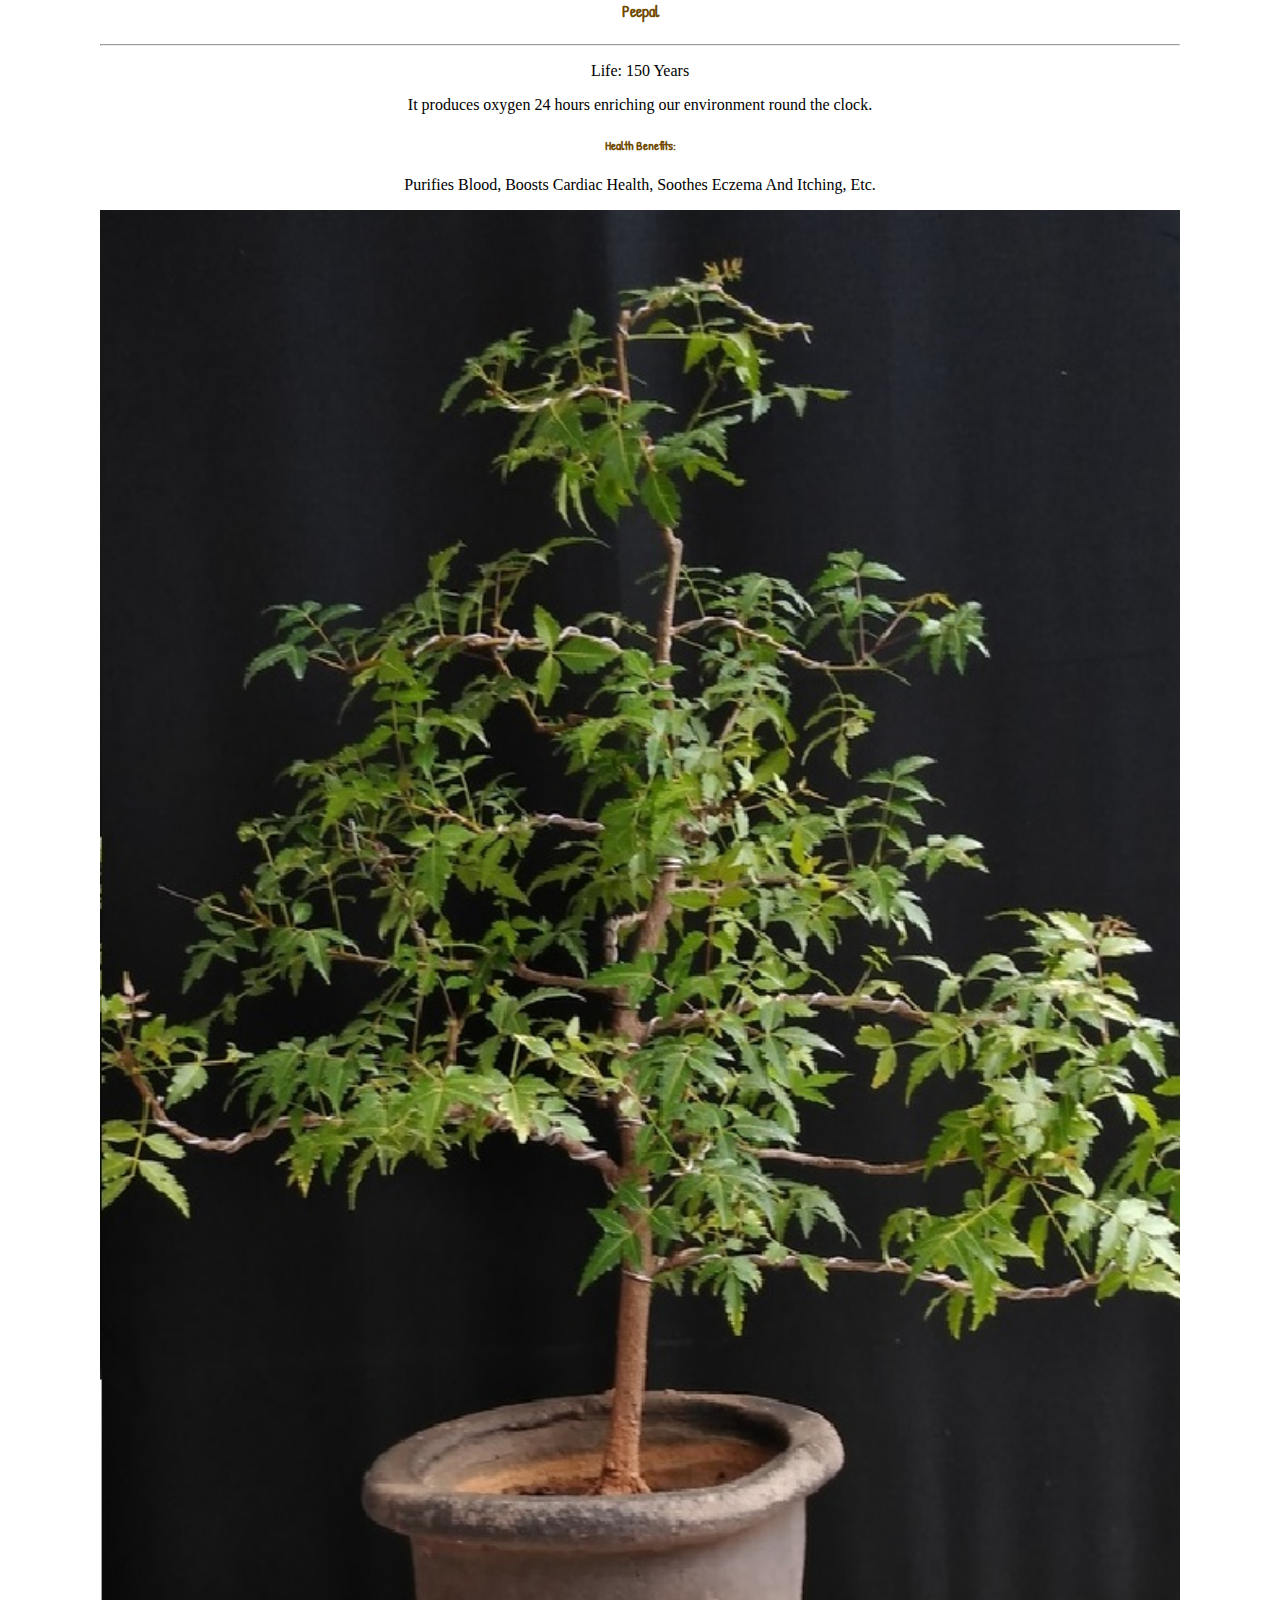
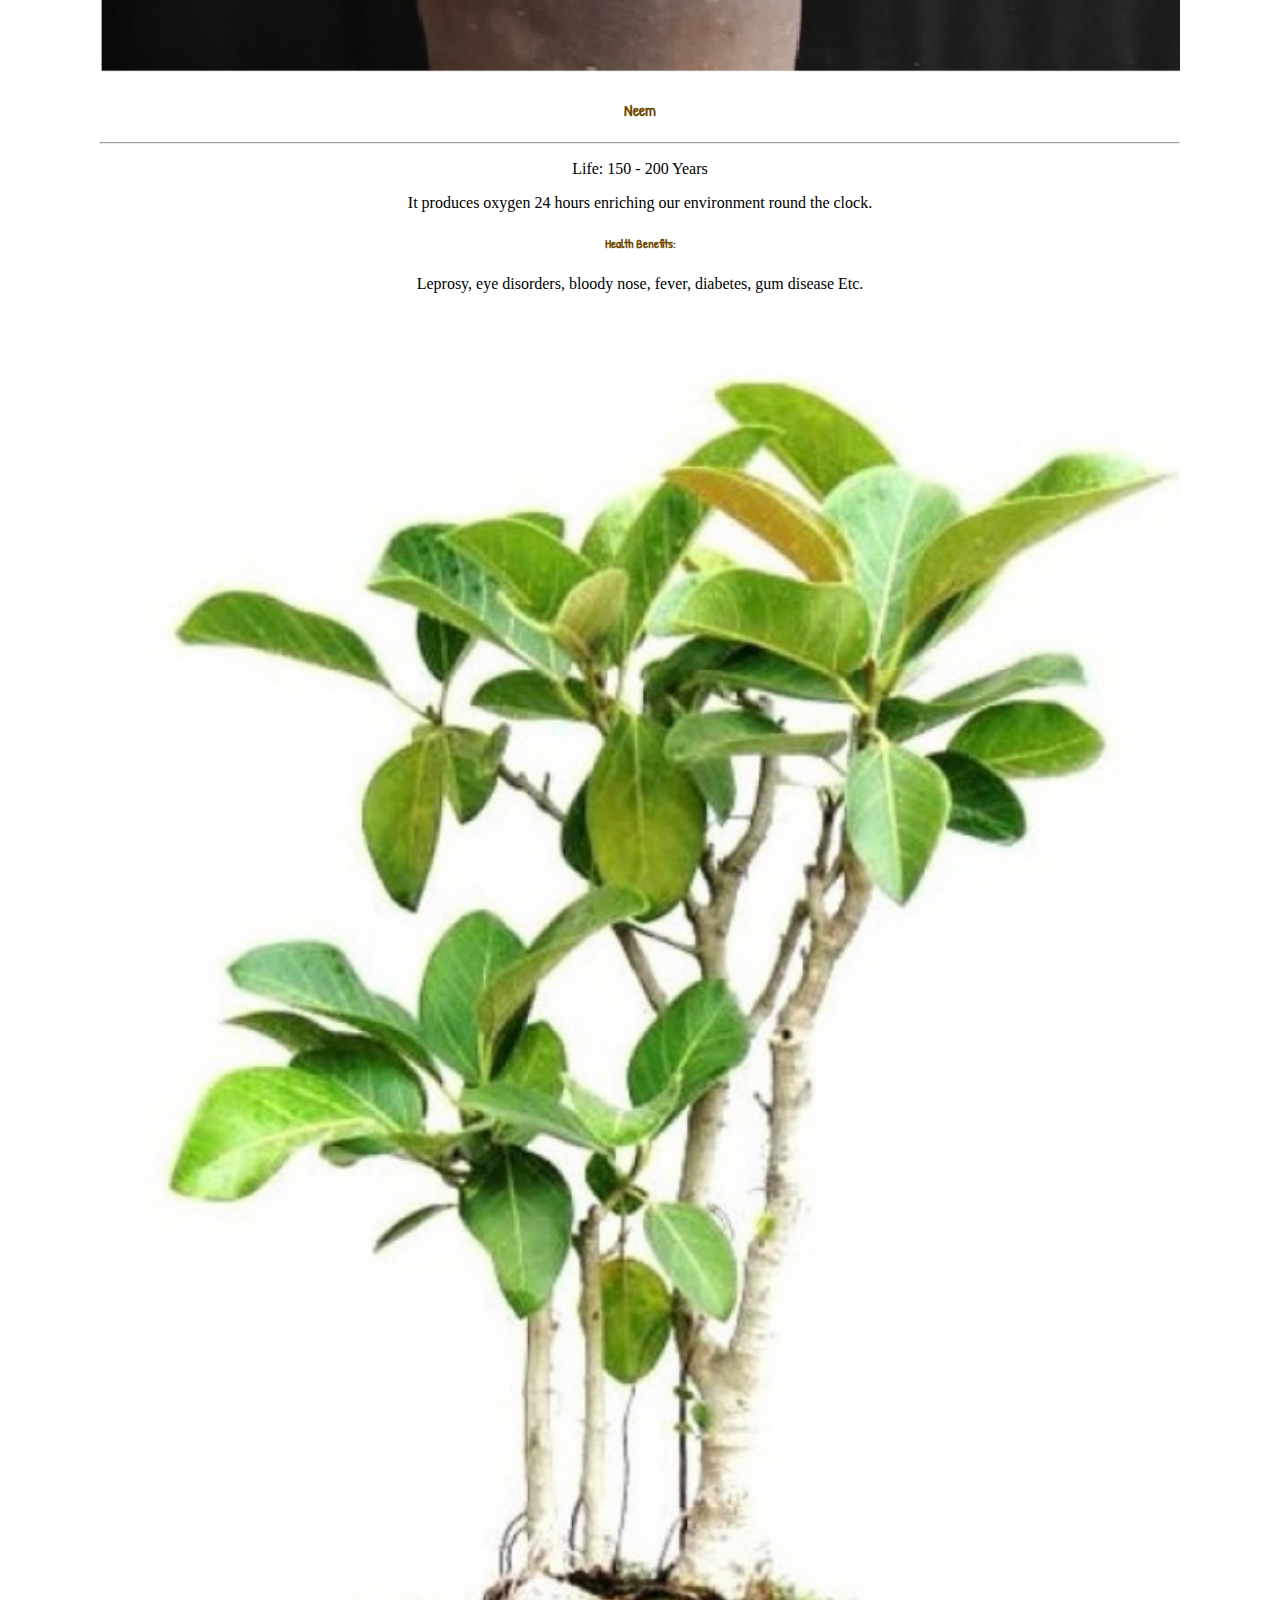
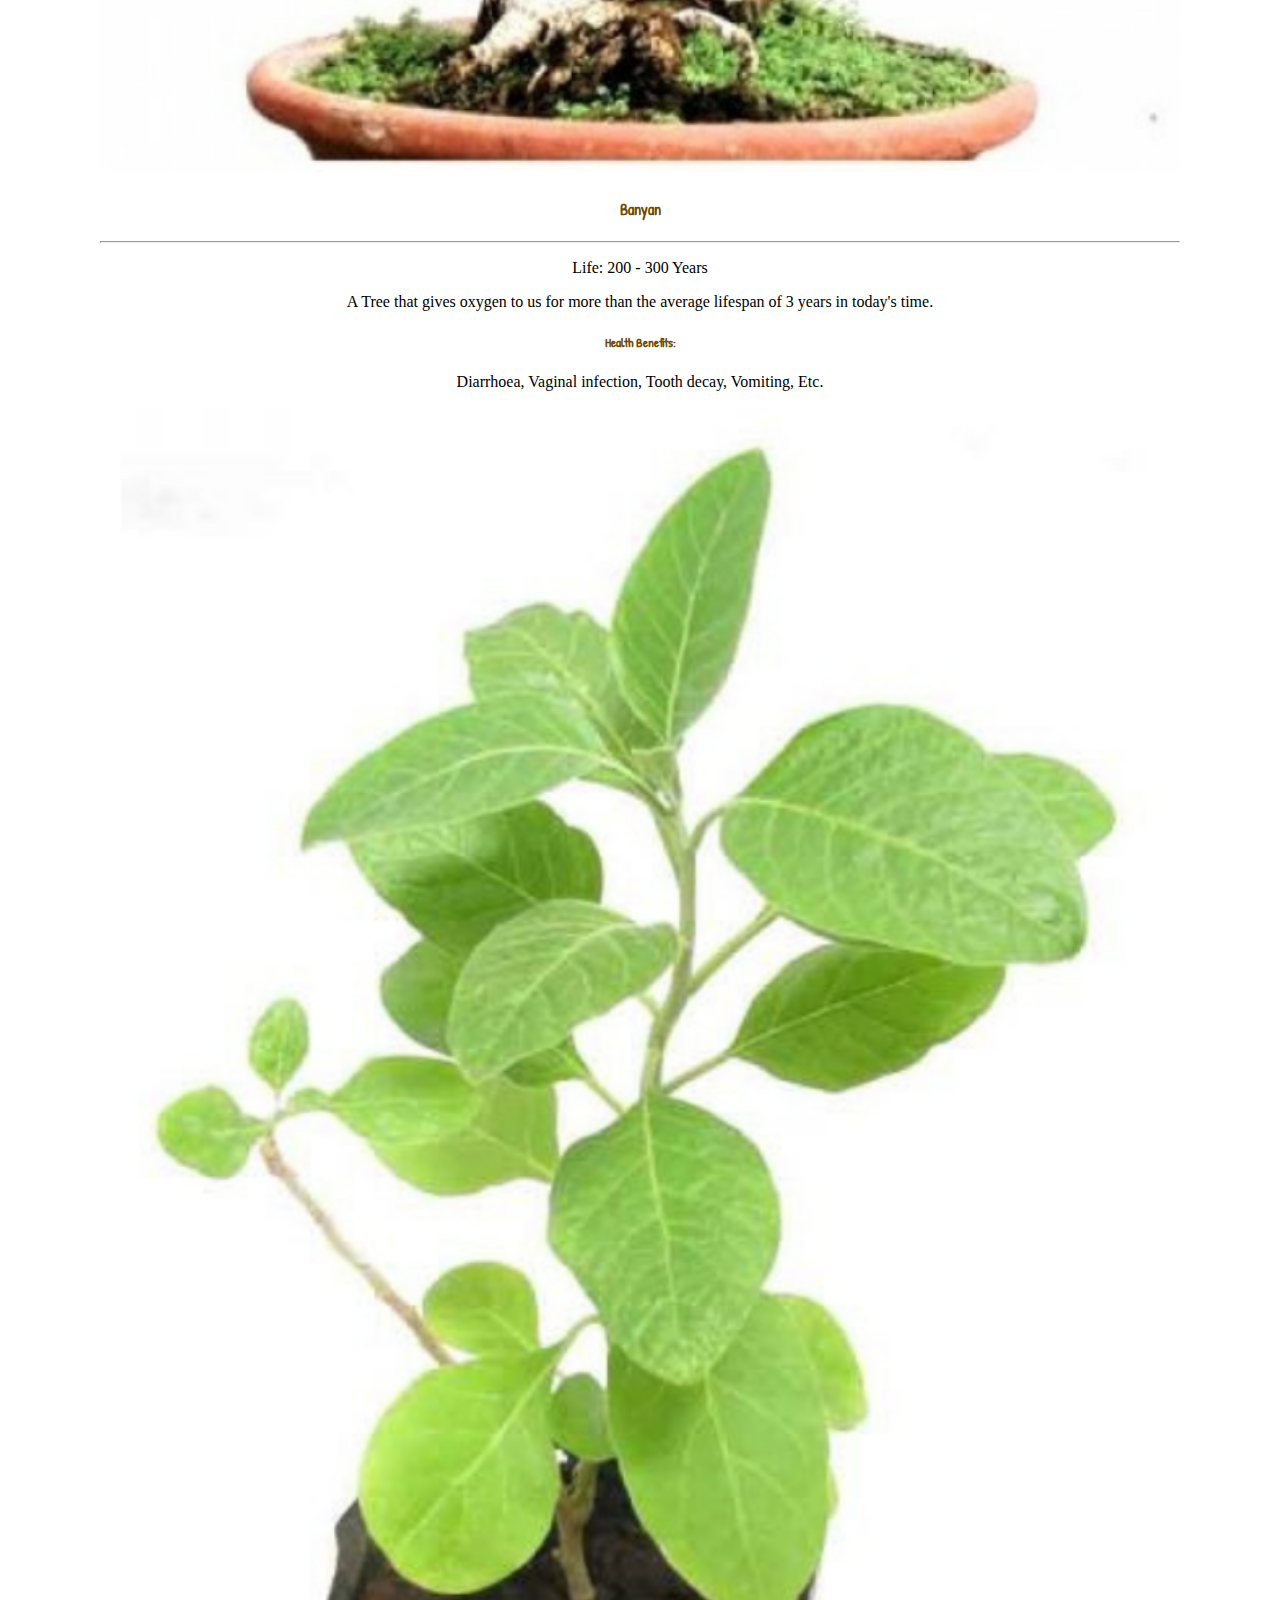
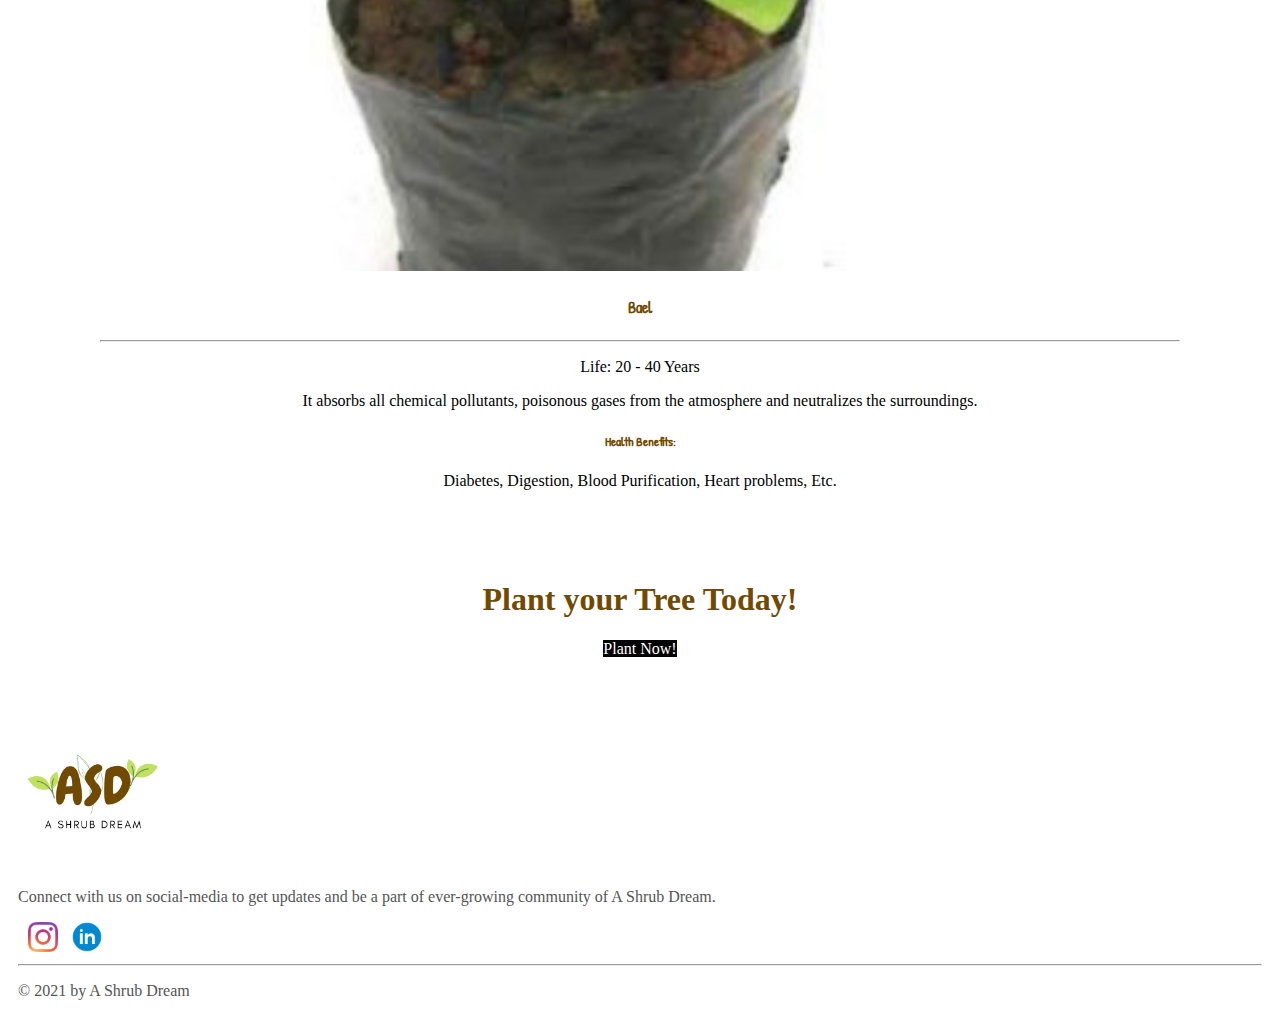
<file: Pricing.html>
<!DOCTYPE html>
<html lang="en">
	<head>
		<meta charset="UTF-8" />
		<meta http-equiv="X-UA-Compatible" content="IE=edge" />
		<meta name="viewport" content="width=device-width, initial-scale=1.0" />
		<link rel="stylesheet" href="css/style.css" />

		<!-- Bootstrap -->
		<link
			rel="stylesheet"
			href="https://stackpath.bootstrapcdn.com/bootstrap/4.1.3/css/bootstrap.min.css"
			integrity="sha384-MCw98/SFnGE8fJT3GXwEOngsV7Zt27NXFoaoApmYm81iuXoPkFOJwJ8ERdknLPMO"
			crossorigin="anonymous"
		/>

		<script
			src="https://code.jquery.com/jquery-3.3.1.slim.min.js"
			integrity="sha384-q8i/X+965DzO0rT7abK41JStQIAqVgRVzpbzo5smXKp4YfRvH+8abtTE1Pi6jizo"
			crossorigin="anonymous"
		></script>
		<script
			src="https://cdnjs.cloudflare.com/ajax/libs/popper.js/1.14.3/umd/popper.min.js"
			integrity="sha384-ZMP7rVo3mIykV+2+9J3UJ46jBk0WLaUAdn689aCwoqbBJiSnjAK/l8WvCWPIPm49"
			crossorigin="anonymous"
		></script>
		<script
			src="https://stackpath.bootstrapcdn.com/bootstrap/4.1.3/js/bootstrap.min.js"
			integrity="sha384-ChfqqxuZUCnJSK3+MXmPNIyE6ZbWh2IMqE241rYiqJxyMiZ6OW/JmZQ5stwEULTy"
			crossorigin="anonymous"
		></script>
		<link rel="icon" href="img/logo1.ico" />
		<title>A Shrub Dream</title>
	</head>
	<body class="container-fluid">
		<!-- Logo -->
		<div class="row text-center">
			<div id="logo" class="logo col-12">
				<a href="index.html"><img src="img/logo1.png" alt="" /></a>
			</div>
		</div>

		<!-- Navbar  -->
		<nav>
			<ul class="nav-area text-center">
				<li><a href="index.html">Home</a></li>
				<li><a href="about.html">About Us</a></li>
				<li><a href="Pricing.html">Pricing</a></li>
				<li><a href="Merchandise.html">Merchandise</a></li>

				<li><a href="internship.html">Careers</a></li>
			</ul>
		</nav>

		<!-- trees -->

		<div class="small-container text-center">
			<div id="heading">
				<h1 class="text-center">Plants We Offer</h1>
			</div>
			<div class="C-A">
				<h1 class="text-center">Category A</h1>
				<h3 class="text-center">(₹20 per Tree)</h3>
				<hr />
			</div>
			<div class="row plants">
				<div class="col-lg-4 h-100">
					<img src="img/ashok.jpg" alt="" />
					<h4 class="text-center">Ashoka</h4>
					<hr />
					<p class="text-center">
						It produces/contributes the maximum amount of oxygen in our
						environment.
					</p>

					<h5 class="text-center">Health Benefits:</h5>
					<p class="text-center">
						Diabetes, Piles, Diarrhea, Acne, Asthma, Kidney Stones, Etc.
					</p>
				</div>
				<div class="col-lg-4 h-100">
					<img src="img/blackplum.png" alt="" />
					<h4 class="text-center">Black Plum</h4>
					<hr />
					<p class="text-center">
						A Tree that gives oxygen to us for more than the average lifespan of
						3 years in today's time.
					</p>
					<h5 class="text-center">Health Benefits:</h5>
					<p class="text-center">
						Packed with vitamin C & K, high in fiber, Etc.
					</p>
				</div>
				<div class="col-lg-4 h-100">
					<img src="img/drumstick.png" alt="" />
					<h4 class="text-center">Drum Stick</h4>
					<hr />
					<p class="text-center">
						It offers important nutrients to the soil as well as natural
						irrigation to nearby crops and plants.
					</p>
					<h5 class="text-center">Health Benefits:</h5>
					<p class="text-center">Purify the blood, Good For Bones, Etc.</p>
				</div>
			</div>
			<div class="C-A">
				<h1 class="text-center">Category B</h1>
				<h3 class="text-center">(₹50 per Tree)</h3>
				<hr />
			</div>
			<div class="row plants">
				<div class="col-lg-3 h-100">
					<img src="img/peepal.jpg" alt="" />
					<h4 class="text-center">Peepal</h4>
					<hr />
					<p>Life: 150 Years</p>
					<p class="text-center">
						It produces oxygen 24 hours enriching our environment round the
						clock.
					</p>

					<h5 class="text-center">Health Benefits:</h5>
					<p class="text-center">
						Purifies Blood, Boosts Cardiac Health, Soothes Eczema And Itching,
						Etc.
					</p>
				</div>
				<div class="col-lg-3 h-100">
					<img src="img/neem.jpg" alt="" />
					<h4 class="text-center">Neem</h4>
					<hr />
					<p>Life: 150 - 200 Years</p>
					<p class="text-center">
						It produces oxygen 24 hours enriching our environment round the
						clock.
					</p>
					<h5 class="text-center">Health Benefits:</h5>
					<p class="text-center">
						Leprosy, eye disorders, bloody nose, fever, diabetes, gum disease
						Etc.
					</p>
				</div>
				<div class="col-lg-3 h-100">
					<img src="img/banyan.png" alt="" />
					<h4 class="text-center">Banyan</h4>
					<hr />
					<p>Life: 200 - 300 Years</p>
					<p class="text-center">
						A Tree that gives oxygen to us for more than the average lifespan of
						3 years in today's time.
					</p>
					<h5 class="text-center">Health Benefits:</h5>
					<p class="text-center">
						Diarrhoea, Vaginal infection, Tooth decay, Vomiting, Etc.
					</p>
				</div>
				<div class="col-lg-3 h-100">
					<img src="img/bael.png" alt="" />
					<h4 class="text-center">Bael</h4>
					<hr />
					<p>Life: 20 - 40 Years</p>
					<p class="text-center">
						It absorbs all chemical pollutants, poisonous gases from the
						atmosphere and neutralizes the surroundings.
					</p>
					<h5 class="text-center">Health Benefits:</h5>
					<p class="text-center">
						Diabetes, Digestion, Blood Purification, Heart problems, Etc.
					</p>
				</div>
			</div>
			<div>
				<br /><br /><br />
				<div class="center col-12 buy">
					<h1>Plant your Tree Today!</h1>
					<a href="https://bit.ly/39t3Dc5" class="btn btn-rounded"
						>Plant Now!</a
					>
				</div>
			</div>
		</div>

		<!-- footer -->

		<section id="footer" class="text-center">
			<img class="footer-image" src="img/logo.png" />
			<p>
				Connect with us on social-media to get updates and be a part of
				ever-growing community of A Shrub Dream.
			</p>
			<a href="https://www.instagram.com/ashrubdream/" target="_blank"
				><img src="img/instagram.png"
			/></a>
			<a href="https://www.linkedin.com/company/a-shrub-dream/" target="_blank"
				><img src="img/2.2.png"
			/></a>

			<hr />

			<p>&copy; 2021 by A Shrub Dream</p>
		</section>
	</body>
</html>
</file>
<file: css/style.css>
@import url('https://fonts.googleapis.com/css2?family=Indie+Flower&display=swap');
@import url('https://fonts.googleapis.com/css2?family=Patrick+Hand&display=swap');
@import url('http://fonts.cdnfonts.com/css/freestyle-script');
@import url('https://fonts.googleapis.com/css2?family=Girassol&display=swap');
@import url('https://fonts.googleapis.com/css2?family=Caveat&display=swap');
@import url('https://fonts.googleapis.com/css2?family=Cinzel+Decorative:wght@700&display=swap');

* {
	padding: 0px;
}

/* logo */

.logo img {
	width: 120px;
}

/* navbar */

a {
	text-decoration: none;
}

.nav-area {
	background: #efefef;
	padding: 20px;
	list-style: none;
}
.nav-area li {
	display: inline-block;
	padding: 0 15px;
	text-transform: uppercase;
}
.nav-area li a {
	transition: all 0.3s ease 0s;
	color: black;
}
.nav-area li a:hover {
	color: #02ac2a;
}

/* Display image */

.scroll-image {
	width: 100%;
}

#display-carousel {
	margin: 20px;
	background-color: white;
}

/* tagline */

.tagline {
	text-align: center;
}

.tagline h1 {
	font-family: 'Freestyle Script', sans-serif;
	margin-top: 30px;
	font-size: 50px;
	color: #02ac2a;
}

.tagline p {
	font-family: 'Patrick Hand', cursive;
	font-size: 20px;
	color: #704a00;
	margin-left: 15%;
	margin-right: 15%;
}

/* about */

.second {
	margin-top: 40px;
	margin-bottom: 40px;
	margin-left: 0%;
	margin-right: 0%;
}

.second .about {
	background-color: #704a00;
}

.second .about h1 {
	font-family: 'Girassol', cursive;
	margin: 30px 0;
	text-align: center;
	color: #02ac2a;
	font-size: 70px;
}

.second .about p {
	font-family: 'Patrick Hand', cursive;
	font-size: 20px;
	text-align: justify;
	color: white;
}

.second .about2 {
	background-color: #704a00;
}

.second .about2 img {
	width: 100%;
}

.second .center {
	margin-top: 50px;
	text-align: center;
	margin-bottom: 20px;
}

.second .center .btn-rounded {
	background-color: black;
	color: white;
	padding: 10px 20px;
}

.second .center .btn-rounded:hover {
	background-color: #02ac2a;
	color: white;
	padding: 10px 20px;
}

/* banner */


.third .banner h1 {
	text-align: center;
	font-family: 'Girassol', cursive;
	color: #704a00;
	font-size: 50px;
}
.third .banner h2 {
	text-align: center;
	font-family: 'Girassol', cursive;
	color: #704a00;
	font-size: 30px;
}

.third .banner h1 {
	margin-top: 50px;
}

.third .center {
	margin-top: 20px;
	text-align: center;
}

.third .center .btn-rounded {
	background-color: black;
	color: white;
	padding: 10px 40px;
}

.third .center .btn-rounded:hover {
	background-color: #02ac2a;
	color: white;
	padding: 10px 40px;
}

/* Testimonials */
.test h1 {
	margin-top: 30px;
	font-family: 'Girassol', cursive;
	color: #02ac2a;
	font-size: 50px;
}

.center {
	display: block;
	text-align: center;
	width: auto;
}

.testimonial-text {
	/* font-size: 2rem; */
	line-height: 1.5;
	font-family: 'Shadows Into Light', cursive;
}

.testimonial-image {
	width: 10%;
	border-radius: 100%;
	margin: 20px;
}

#testimonial-carousel {
	margin: 20px;
	background-color: #efefef;
	padding-bottom: 3%;
}

.press-logo {
	width: 15%;
	margin: 20px 20px 50px;
}

/* get in touch

.fourth .contact {
	margin: 10%;
}

.fourth h1 {
	font-family: 'Girassol', cursive;
	font-size: 40px;
}

.fourth p {
	color: gray;
	margin-top: 30px;
	font-family: 'Caveat', cursive;
	font-size: 20px;
}

#contact {
	margin-top: 70px;
	background: #efefef;
	padding-top: 40px;
	padding-bottom: 40px;
	color: #777;
}

#contact h1 {
	text-align: center;
	font-family: 'Cinzel Decorative', cursive;
	color: black;
}

#contact .follow {
	background-color: #efefef;
	outline: 0;
	padding-top: 30px;
	font-size: 20px;
	font-family: 'Caveat', cursive;
}

.contact-form {
	padding: 15px;
}

.contact-form label {
	color: black;
	font-family: 'Patrick Hand', cursive;
}

.form-group {
	background-color: #efefef;
}

.contact-form input {
	background-color: #efefef;
	outline: 0;
	border-width: 0 0 2px;
	border-color: black;
}

.contact-form textarea {
	background-color: #efefef;
	outline: 0;
	border-width: 0 0 2px;
	border-color: black;
}

form .submit
{
	background: #02ac2a;
	border-color: transparent;
	color: #fff;
	font-size: 20px;

}

form .submit:hover
{
	cursor: pointer;
}

.follow {
	background: #fff;
	padding: 10px;
	margin: 15px;
} */

/* The Team */

.team h1 {
	margin-top: 50px;
	font-family: 'Girassol', cursive;
	color: #704a00;
	font-size: 50px;
}

.team2 img {
	width: 60%;
}

.third {
	padding: 50px;
}

.name {
	font-size: 30px;
	line-height: 1.5;
}

.team2 {
	padding: 3% 2%;
}

.third .card-body p{
	margin: 0;
}

.third .card-body a img {
	margin-top: 35px;
	width: 30px;
}

.card:hover {
	box-shadow: 5px 5px 20px rgba(0, 0, 0, 10);
}

/* content */

.small-container {
	max-width: 1080px;
	margin: auto;
	padding-left: 25px;
	padding-right: 25px;
}

#heading {
	margin: 50px 0 50px 0;
	font-family: 'Girassol', cursive;
	color: #704a00;
	font-size: 50px;
}

.C-A{
	font-family: 'Girassol', cursive;
	margin: 30px 0;
	text-align: center;
	color: #02ac2a;
	font-size: 70px;

}

.plants h4, .plants h5{
	color: #704a00;
	font-family: 'Patrick Hand', cursive;
}

.buy{
	margin-bottom: 30px;
}

.buy h1{
	color: #704a00;
}

.plants img{
	width: 100%;
	
}

.center {
	text-align: center;
}

.btn-rounded {
	background-color: black;
	color: white;
}

.btn-rounded:hover {
	background-color: #02ac2a;
	color: white;
}

/* card */

.team h1 {
	margin-top: 50px;
	font-family: 'Girassol', cursive;
	color: #704a00;
	font-size: 50px;
}

.team3 img {
	width: 60%;
}

.third {
	padding: 50px;
}

.name {
	font-size: 3rem;
	line-height: 1.5;
}


.card:hover {
	box-shadow: 5px 5px 20px rgba(0, 0, 0, 10);
}

/* intern */

.row {
	text-align: center;
}

.image h3 {
	padding-top: 25px;
	font-family: 'Patrick Hand', cursive;
}

.image img {
	width: 50%;
}

.image {
	margin-top: 50px;
	margin-bottom: 50px;
}

.perks h1 {
	font-family: 'Freestyle Script', sans-serif;
	font-size: 50px;
	color: #02ac2a;
	text-align: center;
}

.perks {
	background-color: #efefef;
}

.perks p {
	text-align: center;
	color: #704a00;
}


/* footer */

#footer {
	background: #fff;
	padding: 0 10px 8px;
}
.footer-image {
	margin: 30px 0 0 0;
	height: 150px;
}
#footer p {
	color: rgb(85, 85, 85);
}
#footer a img {
	width: 30px;
	margin-left: 10px;
}
</file>
